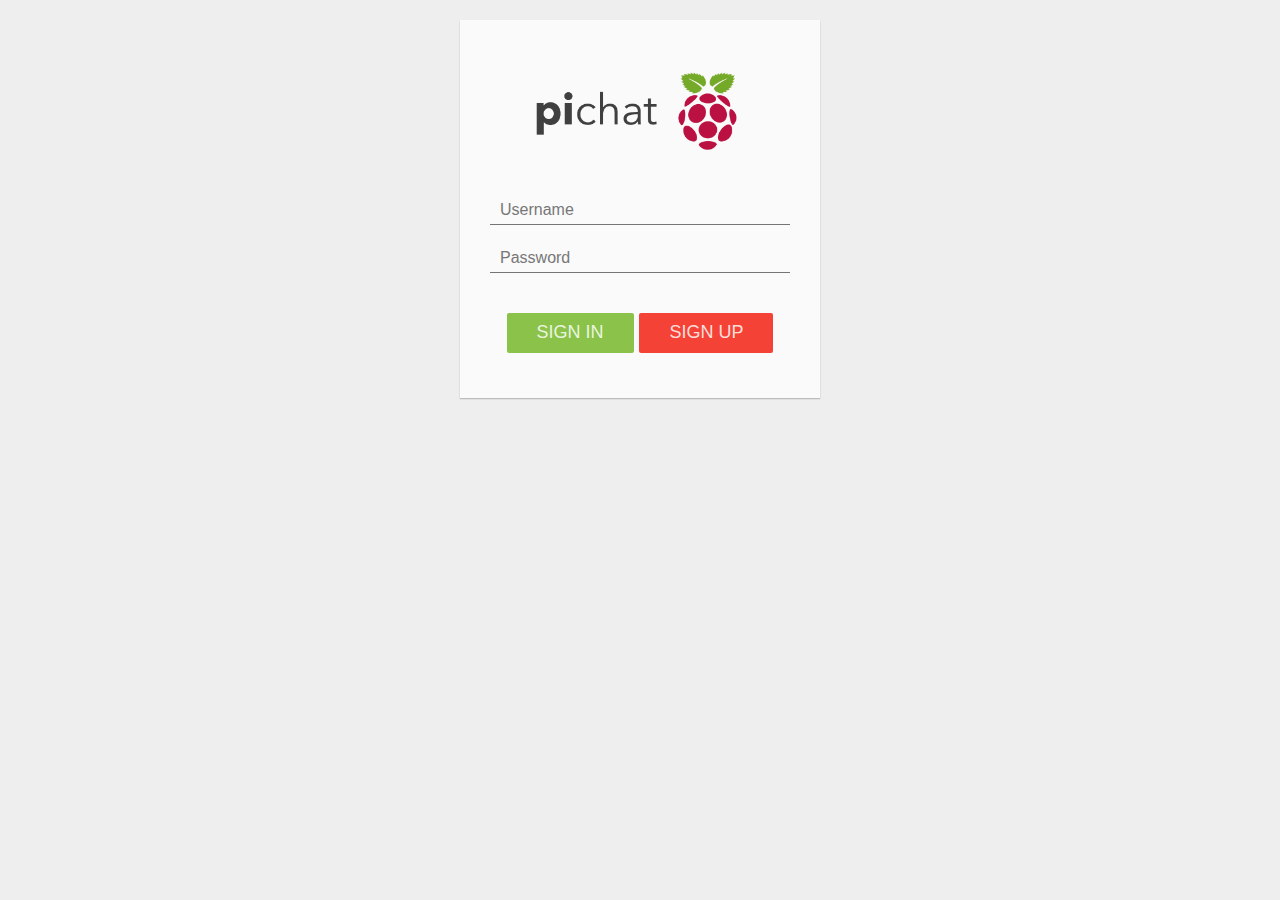
<file: client/views/index.html>
<!DOCTYPE html>
<html lang="en">

<head>
    <meta charset="UTF-8">
    <link href="../css/bootstrap.min.css" rel="stylesheet">
    <link href="../css/ripples.min.css" rel="stylesheet">
    <link href="../css/material-wfont.min.css" rel="stylesheet">
    <link href="../css/snackbar.min.css" rel="stylesheet">
    <link href="../css/emojione.min.css" rel="stylesheet">
    <link href="../css/sidebar.css" rel="stylesheet">
    <link href="../css/app.css" rel="stylesheet">
    <title>Login</title>
</head>

<body>
    <div id="login">
        <div class="container">
            <div class="row">
                <div class="col-sm-6 col-md-4 col-md-offset-4">
                    <div class="account-wall">
                        <img class="profile-img" src="../img/pichat.png" alt="">
                        <br>
                        <form action="#" class="form-signin">
                            <input type="text" class="form-control" placeholder="Username" id="username" autofocus>
                            <br>
                            <input type="password" class="form-control" placeholder="Password" id="password">
                            <br>
                            <div class="text-center">
                                <button class="btn btn-lg btn-material-lightgreen" id="login-button" type="submit">
                                    Sign in</button>
                                <button class="btn btn-lg btn-material-red" id="signup-button" type="submit">
                                    Sign up</button>
                            </div>
                        </form>
                    </div>
                </div>
            </div>
        </div>
    </div>


    <div id="chat">
        <div id="wrapper">

            <!-- Sidebar -->
            <div id="sidebar-wrapper">
                <ul class="sidebar-nav">
                    <li class="sidebar-brand">
                        <img src="../img/pichat-white.png" id="sidebar-img" alt="">
                    </li>
                    <br>
                    <!-- <li>
                        <a href="#" class="sidebar-section">Online Users</a>
                        <ul class="sidebar-section">
                            <li>
                                <a href="#">Test</a>
                            </li>
                            <li>
                                <a href="#">jpadilla</a>
                            </li>
                        </ul>
                    </li> -->
                    <li>
                        <!-- <br> -->
                        <a href="#" class="sidebar-section">Actions</a>
                        <ul class="sidebar-section">
                            <li>
                                <a href="#" id="logout-button">Logout</a>
                            </li>
                        </ul>
                    </li>
                </ul>
            </div>
            <!-- /#sidebar-wrapper -->

            <!-- Page Content -->
            <div id="page-content-wrapper">
                <nav class="navbar navbar-pi" role="navigation">
                    <div class="container">
                        <div class="navbar-header">
                            <div class="navbar-brand">
                                <a href="#menu-toggle" id="menu-toggle">
                                    <p class="icon-bar"></p>
                                    <p class="icon-bar"></p>
                                    <p class="icon-bar"></p>
                                </a>
                            </div>
                        </div>
                        <div id="navbar" class="navbar-collapse collapse">
                            <ul class="nav navbar-nav">

                            </ul>
                        </div>
                    </div>
                </nav>


                <div class="container-chat">
                    <div class="chat-box" id="chat-box">

                    </div>

                    <div class="enter-message">
                        <div class="container">
                            <div class="row">
                                <div class="col-md-10 col-xs-9 col-sm-10">
                                    <input type="text" class="form-control" placeholder="Enter your message.." id="send-text" />
                                </div>
                                <div class="col-md-2 col-xs-1 col-sm-2">
                                    <button class="btn btn-material-lightgreen" id="send-button">Send</button>
                                </div>
                            </div>
                        </div>
                    </div>
                </div>
            </div>
        </div>


        <script src="../js/jquery.min.js"></script>
        <script src="../js/bootstrap.min.js"></script>
        <script src="../js/ripples.min.js"></script>
        <script src="../js/material.min.js"></script>
        <script src="../js/snackbar.min.js"></script>
        <script src="../js/emojione.min.js"></script>
        <script>
        $(document).ready(function() {
            $.material.init();
            $('#chat').hide();
            $('#send-text').on('keypress', function(e) {
                if (e.which == 13) {
                    $('#send-button').click();
                }
            });
        });

        // default is ignore ASCII smileys like :) but you can easily turn them on
        emojione.ascii = true;

        // if you want to host the images somewhere else
        // you can easily change the default paths
        emojione.imagePathPNG = '../img/';

        var messageCount = 0;

        function showChat() {
            $('#login').hide();
            $('#chat').show();
        }

        function showLogin() {
            $('#chat').hide();
            $('#login').show();
        }

        function clearText() {
            $('#send-text').val('');
        }

        function addMessage(user, message, side) {
            var convertedMessage = emojione.shortnameToImage(message);
            var idx = convertedMessage.indexOf('?');
            var parsedMessage = convertedMessage;
            if (idx > 0) {
                parsedMessage = convertedMessage.replace("?v=1.2.4", "");
            }
            $('.chat-box').append("<div class='message-box " + side + "-img pull-" + side + "' id='" + messageCount++ + "'><div class='message'><span>" + user + "</span><p>" + parsedMessage + "</p></div></div>");
        }

        $("#menu-toggle").click(function(e) {
            e.preventDefault();
            $("#wrapper").toggleClass("toggled");
        });
        </script>

</body>

</html>
</file>
<file: client/css/app.css>
body {
    max-height: 100vh;
    overflow-x: hidden;
    font-family: helvetica;
}
#login {
    margin: auto;
    position: absolute;
    top: 0;
    left: 0;
    bottom: 0;
    right: 0;
}
.form-signin {
    max-width: 330px;
    padding: 15px;
    margin: 0 auto;
    padding-top: 5px;
}
.form-signin .form-signin-heading, .form-signin .checkbox {
    margin-bottom: 10px;
}
.form-signin .checkbox {
    font-weight: normal;
}
.form-signin .form-control {
    position: relative;
    font-size: 16px;
    height: auto;
    padding: 10px;
    -webkit-box-sizing: border-box;
    -moz-box-sizing: border-box;
    box-sizing: border-box;
}
.form-signin .form-control:focus {
    z-index: 2;
}
.form-signin input[type="password"] {
    margin-bottom: 10px;
}
.account-wall {
    margin-top: 20px;
    padding: 40px 0px 20px 0px;
    background-color: #fafafa;
    box-shadow: rgba(0, 0, 0, 0.14902) 0px 1px 1px 0px, rgba(0, 0, 0, 0.09804) 0px 1px 2px 0px;
}
.login-title {
    color: #555;
    font-size: 18px;
    font-weight: 400;
    display: block;
}
.profile-img {
    width: 250px;
    margin: 0 auto 10px;
    display: block;
}
.profile-name {
    font-size: 16px;
    font-weight: bold;
    text-align: center;
    margin: 10px 0 0;
    height: 1em;
}
.profile-email {
    display: block;
    padding: 0 8px;
    font-size: 15px;
    color: #404040;
    line-height: 2;
    font-size: 14px;
    text-align: center;
    overflow: hidden;
    text-overflow: ellipsis;
    white-space: nowrap;
    -moz-box-sizing: border-box;
    -webkit-box-sizing: border-box;
    box-sizing: border-box;
}
.need-help {
    display: block;
    margin-top: 10px;
}
.new-account {
    display: block;
    margin-top: 10px;
}
.success {
    background-color: #d6e9c6;
}
.error {
    background-color: red;
}
#chat {
    overflow-x: hidden;
    background-color: white;
}
a {
    color: #fff;
    text-decoration: none;
}
.container-chat {
    width: 100%;
    margin: 0 auto;
    box-shadow: 0 2px 5px rgba(0, 0, 0, 0.4);
}
.header {
    padding: 20px 20px 18px 20px;
    background: #5FB471;
    color: #fff;
}
.header h2 {
    margin-top: 10px;
    font-size: 16px;
    line-height: 15px;
    display: inline-block;
}
.header a {
    display: inline-block;
    float: right;
    background: #3d8b4e;
    font-size: 25px;
    line-height: 20px;
    padding: 3px 6px;
    margin-top: -5px;
    border-radius: 2px;
}
.chat-box {
    height: 90vh;
    overflow-y: auto;
    padding: 0 20px;
    padding-bottom: 100px;
}
.chat-box, .enter-message {
    background: #ececec;
    color: #a1a1a1;
}
.chat-box .message-box {
    padding: 18px 0 10px;
    clear: both;
}
.message-box .picture {
    float: left;
    width: 50px;
    display: block;
    padding-right: 10px;
}
.picture img {
    width: 43px;
    height: 48px;
    border-radius: 5px;
}
.picture span {
    font-weight: bold;
    font-size: 12px;
    clear: both;
    display: block;
    text-align: center;
    margin-top: 3px;
}
.message {
    background: #fff;
    display: inline-block;
    padding: 13px;
    width: 274px;
    border-radius: 2px;
    box-shadow: 0 1px 1px rgba(0, 0, 0, .04);
    position: relative;
}
.message:before {
    content: "";
    position: absolute;
    display: block;
    left: 0;
    border-right: 6px solid #fff;
    border-top: 6px solid transparent;
    border-bottom: 6px solid transparent;
    top: 10px;
    margin-left: -6px;
}
.message span {
    color: #555;
    font-weight: bold;
}
.message p {
    padding-top: 5px;
}
/*.message-box.right-img .picture {
    float: right;
    padding: 0;
    padding-left: 10px;
}
.message-box.right-img .picture img {
    float: right;
}*/

.message-box.right-img .message:before {
    left: 100%;
    margin-right: 6px;
    margin-left: 0;
    border-right: 6px solid transparent;
    border-left: 6px solid #fff;
    border-top: 6px solid transparent;
    border-bottom: 6px solid transparent;
}
.enter-message {
    position: absolute;
    bottom: 0;
    width: 100%;
    clear: both;
    padding: 13px 0px;
    box-shadow: 0 -2px 5px rgba(0, 0, 0, 0.1);
}
#send-text {
    width: 100%;
    font-size: 16px;
    margin-top: 17px;
}
.navbar, .navbar-pi {
    overflow-x: hidden;
    background-color: #75A928;
    margin-bottom: 0;
}
#menu-toggle {
    font-size: 32px;
    text-decoration: none;
}
#menu-toggle:hover {
    color: #eaeaea;
    text-decoration: none;
}

#menu-toggle .icon-bar {
  display: block;
  width: 28px;
  height: 4px;
  background-color: #eaeaea;
  border-radius: 1px;
  margin-bottom: 6px;
}
</file>
<file: client/css/ripples.min.css>
.withripple{position:relative}.ripple-wrapper{position:absolute;top:0;left:0;z-index:1;width:100%;height:100%;overflow:hidden;border-radius:2px}.ripple{position:absolute;width:20px;height:20px;margin-left:-10px;margin-top:-10px;border-radius:100%;background-color:rgba(0,0,0,.05);-webkit-transform:scale(1);-ms-transform:scale(1);transform:scale(1);-webkit-transform-origin:50%;-ms-transform-origin:50%;transform-origin:50%;opacity:0;pointer-events:none}.ripple.ripple-on{-webkit-transition:opacity .15s ease-in 0s,-webkit-transform .5s cubic-bezier(0.4,0,.2,1) .1s;transition:opacity .15s ease-in 0s,transform .5s cubic-bezier(0.4,0,.2,1) .1s;opacity:1}.ripple.ripple-out{-webkit-transition:opacity .1s linear 0s!important;transition:opacity .1s linear 0s!important;opacity:0}
</file>
<file: client/css/material-wfont.min.css>
@font-face{font-family:RobotoDraft;font-style:normal;font-weight:100;src:local('RobotoDraft Thin'),local('RobotoDraft-Thin'),url(https://fonts.gstatic.com/s/robotodraft/v2/hope9NW9iJ5hh8P5PM_EA2zZpt1Zv2lgqhgSPQ2HnUo.woff2) format('woff2');unicode-range:U+0000-00FF,U+0131,U+0152-0153,U+02C6,U+02DA,U+02DC,U+2000-206F,U+2074,U+20AC,U+2212,U+2215,U+E0FF,U+EFFD,U+F000}@font-face{font-family:Material-Design-Icons;src:url(../fonts/Material-Design-Icons.eot?-g7cqhn);src:url(../fonts/Material-Design-Icons.eot?#iefix-g7cqhn) format("embedded-opentype"),url(../fonts/Material-Design-Icons.woff?-g7cqhn) format("woff"),url(../fonts/Material-Design-Icons.ttf?-g7cqhn) format("truetype"),url(../fonts/Material-Design-Icons.svg?-g7cqhn#Material-Design-Icons) format("svg");font-weight:400;font-style:normal}[class*=" mdi-"],[class^=mdi-]{font-family:Material-Design-Icons;speak:none;font-style:normal;font-weight:400;font-variant:normal;text-transform:none;line-height:1;-webkit-font-smoothing:antialiased;-moz-osx-font-smoothing:grayscale}.mdi-action-3d-rotation:before{content:"\e600"}.mdi-action-accessibility:before{content:"\e601"}.mdi-action-account-balance:before{content:"\e602"}.mdi-action-account-balance-wallet:before{content:"\e603"}.mdi-action-account-box:before{content:"\e604"}.mdi-action-account-child:before{content:"\e605"}.mdi-action-account-circle:before{content:"\e606"}.mdi-action-add-shopping-cart:before{content:"\e607"}.mdi-action-alarm:before{content:"\e608"}.mdi-action-alarm-add:before{content:"\e609"}.mdi-action-alarm-off:before{content:"\e60a"}.mdi-action-alarm-on:before{content:"\e60b"}.mdi-action-android:before{content:"\e60c"}.mdi-action-announcement:before{content:"\e60d"}.mdi-action-aspect-ratio:before{content:"\e60e"}.mdi-action-assessment:before{content:"\e60f"}.mdi-action-assignment:before{content:"\e610"}.mdi-action-assignment-ind:before{content:"\e611"}.mdi-action-assignment-late:before{content:"\e612"}.mdi-action-assignment-return:before{content:"\e613"}.mdi-action-assignment-returned:before{content:"\e614"}.mdi-action-assignment-turned-in:before{content:"\e615"}.mdi-action-autorenew:before{content:"\e616"}.mdi-action-backup:before{content:"\e617"}.mdi-action-book:before{content:"\e618"}.mdi-action-bookmark:before{content:"\e619"}.mdi-action-bookmark-outline:before{content:"\e61a"}.mdi-action-bug-report:before{content:"\e61b"}.mdi-action-cached:before{content:"\e61c"}.mdi-action-class:before{content:"\e61d"}.mdi-action-credit-card:before{content:"\e61e"}.mdi-action-dashboard:before{content:"\e61f"}.mdi-action-delete:before{content:"\e620"}.mdi-action-description:before{content:"\e621"}.mdi-action-dns:before{content:"\e622"}.mdi-action-done:before{content:"\e623"}.mdi-action-done-all:before{content:"\e624"}.mdi-action-event:before{content:"\e625"}.mdi-action-exit-to-app:before{content:"\e626"}.mdi-action-explore:before{content:"\e627"}.mdi-action-extension:before{content:"\e628"}.mdi-action-face-unlock:before{content:"\e629"}.mdi-action-favorite:before{content:"\e62a"}.mdi-action-favorite-outline:before{content:"\e62b"}.mdi-action-find-in-page:before{content:"\e62c"}.mdi-action-find-replace:before{content:"\e62d"}.mdi-action-flip-to-back:before{content:"\e62e"}.mdi-action-flip-to-front:before{content:"\e62f"}.mdi-action-get-app:before{content:"\e630"}.mdi-action-grade:before{content:"\e631"}.mdi-action-group-work:before{content:"\e632"}.mdi-action-help:before{content:"\e633"}.mdi-action-highlight-remove:before{content:"\e634"}.mdi-action-history:before{content:"\e635"}.mdi-action-home:before{content:"\e636"}.mdi-action-https:before{content:"\e637"}.mdi-action-info:before{content:"\e638"}.mdi-action-info-outline:before{content:"\e639"}.mdi-action-input:before{content:"\e63a"}.mdi-action-invert-colors:before{content:"\e63b"}.mdi-action-label:before{content:"\e63c"}.mdi-action-label-outline:before{content:"\e63d"}.mdi-action-language:before{content:"\e63e"}.mdi-action-launch:before{content:"\e63f"}.mdi-action-list:before{content:"\e640"}.mdi-action-lock:before{content:"\e641"}.mdi-action-lock-open:before{content:"\e642"}.mdi-action-lock-outline:before{content:"\e643"}.mdi-action-loyalty:before{content:"\e644"}.mdi-action-markunread-mailbox:before{content:"\e645"}.mdi-action-note-add:before{content:"\e646"}.mdi-action-open-in-browser:before{content:"\e647"}.mdi-action-open-in-new:before{content:"\e648"}.mdi-action-open-with:before{content:"\e649"}.mdi-action-pageview:before{content:"\e64a"}.mdi-action-payment:before{content:"\e64b"}.mdi-action-perm-camera-mic:before{content:"\e64c"}.mdi-action-perm-contact-cal:before{content:"\e64d"}.mdi-action-perm-data-setting:before{content:"\e64e"}.mdi-action-perm-device-info:before{content:"\e64f"}.mdi-action-perm-identity:before{content:"\e650"}.mdi-action-perm-media:before{content:"\e651"}.mdi-action-perm-phone-msg:before{content:"\e652"}.mdi-action-perm-scan-wifi:before{content:"\e653"}.mdi-action-picture-in-picture:before{content:"\e654"}.mdi-action-polymer:before{content:"\e655"}.mdi-action-print:before{content:"\e656"}.mdi-action-query-builder:before{content:"\e657"}.mdi-action-question-answer:before{content:"\e658"}.mdi-action-receipt:before{content:"\e659"}.mdi-action-redeem:before{content:"\e65a"}.mdi-action-report-problem:before{content:"\e65b"}.mdi-action-restore:before{content:"\e65c"}.mdi-action-room:before{content:"\e65d"}.mdi-action-schedule:before{content:"\e65e"}.mdi-action-search:before{content:"\e65f"}.mdi-action-settings:before{content:"\e660"}.mdi-action-settings-applications:before{content:"\e661"}.mdi-action-settings-backup-restore:before{content:"\e662"}.mdi-action-settings-bluetooth:before{content:"\e663"}.mdi-action-settings-cell:before{content:"\e664"}.mdi-action-settings-display:before{content:"\e665"}.mdi-action-settings-ethernet:before{content:"\e666"}.mdi-action-settings-input-antenna:before{content:"\e667"}.mdi-action-settings-input-component:before{content:"\e668"}.mdi-action-settings-input-composite:before{content:"\e669"}.mdi-action-settings-input-hdmi:before{content:"\e66a"}.mdi-action-settings-input-svideo:before{content:"\e66b"}.mdi-action-settings-overscan:before{content:"\e66c"}.mdi-action-settings-phone:before{content:"\e66d"}.mdi-action-settings-power:before{content:"\e66e"}.mdi-action-settings-remote:before{content:"\e66f"}.mdi-action-settings-voice:before{content:"\e670"}.mdi-action-shop:before{content:"\e671"}.mdi-action-shopping-basket:before{content:"\e672"}.mdi-action-shopping-cart:before{content:"\e673"}.mdi-action-shop-two:before{content:"\e674"}.mdi-action-speaker-notes:before{content:"\e675"}.mdi-action-spellcheck:before{content:"\e676"}.mdi-action-star-rate:before{content:"\e677"}.mdi-action-stars:before{content:"\e678"}.mdi-action-store:before{content:"\e679"}.mdi-action-subject:before{content:"\e67a"}.mdi-action-swap-horiz:before{content:"\e67b"}.mdi-action-swap-vert:before{content:"\e67c"}.mdi-action-swap-vert-circle:before{content:"\e67d"}.mdi-action-system-update-tv:before{content:"\e67e"}.mdi-action-tab:before{content:"\e67f"}.mdi-action-tab-unselected:before{content:"\e680"}.mdi-action-theaters:before{content:"\e681"}.mdi-action-thumb-down:before{content:"\e682"}.mdi-action-thumbs-up-down:before{content:"\e683"}.mdi-action-thumb-up:before{content:"\e684"}.mdi-action-toc:before{content:"\e685"}.mdi-action-today:before{content:"\e686"}.mdi-action-track-changes:before{content:"\e687"}.mdi-action-translate:before{content:"\e688"}.mdi-action-trending-down:before{content:"\e689"}.mdi-action-trending-neutral:before{content:"\e68a"}.mdi-action-trending-up:before{content:"\e68b"}.mdi-action-turned-in:before{content:"\e68c"}.mdi-action-turned-in-not:before{content:"\e68d"}.mdi-action-verified-user:before{content:"\e68e"}.mdi-action-view-agenda:before{content:"\e68f"}.mdi-action-view-array:before{content:"\e690"}.mdi-action-view-carousel:before{content:"\e691"}.mdi-action-view-column:before{content:"\e692"}.mdi-action-view-day:before{content:"\e693"}.mdi-action-view-headline:before{content:"\e694"}.mdi-action-view-list:before{content:"\e695"}.mdi-action-view-module:before{content:"\e696"}.mdi-action-view-quilt:before{content:"\e697"}.mdi-action-view-stream:before{content:"\e698"}.mdi-action-view-week:before{content:"\e699"}.mdi-action-visibility:before{content:"\e69a"}.mdi-action-visibility-off:before{content:"\e69b"}.mdi-action-wallet-giftcard:before{content:"\e69c"}.mdi-action-wallet-membership:before{content:"\e69d"}.mdi-action-wallet-travel:before{content:"\e69e"}.mdi-action-work:before{content:"\e69f"}.mdi-alert-error:before{content:"\e6a0"}.mdi-alert-warning:before{content:"\e6a1"}.mdi-av-album:before{content:"\e6a2"}.mdi-av-timer:before{content:"\e6a3"}.mdi-av-closed-caption:before{content:"\e6a4"}.mdi-av-equalizer:before{content:"\e6a5"}.mdi-av-explicit:before{content:"\e6a6"}.mdi-av-fast-forward:before{content:"\e6a7"}.mdi-av-fast-rewind:before{content:"\e6a8"}.mdi-av-games:before{content:"\e6a9"}.mdi-av-hearing:before{content:"\e6aa"}.mdi-av-high-quality:before{content:"\e6ab"}.mdi-av-loop:before{content:"\e6ac"}.mdi-av-mic:before{content:"\e6ad"}.mdi-av-mic-none:before{content:"\e6ae"}.mdi-av-mic-off:before{content:"\e6af"}.mdi-av-movie:before{content:"\e6b0"}.mdi-av-my-library-add:before{content:"\e6b1"}.mdi-av-my-library-books:before{content:"\e6b2"}.mdi-av-my-library-music:before{content:"\e6b3"}.mdi-av-new-releases:before{content:"\e6b4"}.mdi-av-not-interested:before{content:"\e6b5"}.mdi-av-pause:before{content:"\e6b6"}.mdi-av-pause-circle-fill:before{content:"\e6b7"}.mdi-av-pause-circle-outline:before{content:"\e6b8"}.mdi-av-play-arrow:before{content:"\e6b9"}.mdi-av-play-circle-fill:before{content:"\e6ba"}.mdi-av-play-circle-outline:before{content:"\e6bb"}.mdi-av-playlist-add:before{content:"\e6bc"}.mdi-av-play-shopping-bag:before{content:"\e6bd"}.mdi-av-queue:before{content:"\e6be"}.mdi-av-queue-music:before{content:"\e6bf"}.mdi-av-radio:before{content:"\e6c0"}.mdi-av-recent-actors:before{content:"\e6c1"}.mdi-av-repeat:before{content:"\e6c2"}.mdi-av-repeat-one:before{content:"\e6c3"}.mdi-av-replay:before{content:"\e6c4"}.mdi-av-shuffle:before{content:"\e6c5"}.mdi-av-skip-next:before{content:"\e6c6"}.mdi-av-skip-previous:before{content:"\e6c7"}.mdi-av-snooze:before{content:"\e6c8"}.mdi-av-stop:before{content:"\e6c9"}.mdi-av-subtitles:before{content:"\e6ca"}.mdi-av-surround-sound:before{content:"\e6cb"}.mdi-av-videocam:before{content:"\e6cc"}.mdi-av-videocam-off:before{content:"\e6cd"}.mdi-av-video-collection:before{content:"\e6ce"}.mdi-av-volume-down:before{content:"\e6cf"}.mdi-av-volume-mute:before{content:"\e6d0"}.mdi-av-volume-off:before{content:"\e6d1"}.mdi-av-volume-up:before{content:"\e6d2"}.mdi-av-web:before{content:"\e6d3"}.mdi-communication-business:before{content:"\e6d4"}.mdi-communication-call:before{content:"\e6d5"}.mdi-communication-call-end:before{content:"\e6d6"}.mdi-communication-call-made:before{content:"\e6d7"}.mdi-communication-call-merge:before{content:"\e6d8"}.mdi-communication-call-missed:before{content:"\e6d9"}.mdi-communication-call-received:before{content:"\e6da"}.mdi-communication-call-split:before{content:"\e6db"}.mdi-communication-chat:before{content:"\e6dc"}.mdi-communication-clear-all:before{content:"\e6dd"}.mdi-communication-comment:before{content:"\e6de"}.mdi-communication-contacts:before{content:"\e6df"}.mdi-communication-dialer-sip:before{content:"\e6e0"}.mdi-communication-dialpad:before{content:"\e6e1"}.mdi-communication-dnd-on:before{content:"\e6e2"}.mdi-communication-email:before{content:"\e6e3"}.mdi-communication-forum:before{content:"\e6e4"}.mdi-communication-import-export:before{content:"\e6e5"}.mdi-communication-invert-colors-off:before{content:"\e6e6"}.mdi-communication-invert-colors-on:before{content:"\e6e7"}.mdi-communication-live-help:before{content:"\e6e8"}.mdi-communication-location-off:before{content:"\e6e9"}.mdi-communication-location-on:before{content:"\e6ea"}.mdi-communication-message:before{content:"\e6eb"}.mdi-communication-messenger:before{content:"\e6ec"}.mdi-communication-no-sim:before{content:"\e6ed"}.mdi-communication-phone:before{content:"\e6ee"}.mdi-communication-portable-wifi-off:before{content:"\e6ef"}.mdi-communication-quick-contacts-dialer:before{content:"\e6f0"}.mdi-communication-quick-contacts-mail:before{content:"\e6f1"}.mdi-communication-ring-volume:before{content:"\e6f2"}.mdi-communication-stay-current-landscape:before{content:"\e6f3"}.mdi-communication-stay-current-portrait:before{content:"\e6f4"}.mdi-communication-stay-primary-landscape:before{content:"\e6f5"}.mdi-communication-stay-primary-portrait:before{content:"\e6f6"}.mdi-communication-swap-calls:before{content:"\e6f7"}.mdi-communication-textsms:before{content:"\e6f8"}.mdi-communication-voicemail:before{content:"\e6f9"}.mdi-communication-vpn-key:before{content:"\e6fa"}.mdi-content-add:before{content:"\e6fb"}.mdi-content-add-box:before{content:"\e6fc"}.mdi-content-add-circle:before{content:"\e6fd"}.mdi-content-add-circle-outline:before{content:"\e6fe"}.mdi-content-archive:before{content:"\e6ff"}.mdi-content-backspace:before{content:"\e700"}.mdi-content-block:before{content:"\e701"}.mdi-content-clear:before{content:"\e702"}.mdi-content-content-copy:before{content:"\e703"}.mdi-content-content-cut:before{content:"\e704"}.mdi-content-content-paste:before{content:"\e705"}.mdi-content-create:before{content:"\e706"}.mdi-content-drafts:before{content:"\e707"}.mdi-content-filter-list:before{content:"\e708"}.mdi-content-flag:before{content:"\e709"}.mdi-content-forward:before{content:"\e70a"}.mdi-content-gesture:before{content:"\e70b"}.mdi-content-inbox:before{content:"\e70c"}.mdi-content-link:before{content:"\e70d"}.mdi-content-mail:before{content:"\e70e"}.mdi-content-markunread:before{content:"\e70f"}.mdi-content-redo:before{content:"\e710"}.mdi-content-remove:before{content:"\e711"}.mdi-content-remove-circle:before{content:"\e712"}.mdi-content-remove-circle-outline:before{content:"\e713"}.mdi-content-reply:before{content:"\e714"}.mdi-content-reply-all:before{content:"\e715"}.mdi-content-report:before{content:"\e716"}.mdi-content-save:before{content:"\e717"}.mdi-content-select-all:before{content:"\e718"}.mdi-content-send:before{content:"\e719"}.mdi-content-sort:before{content:"\e71a"}.mdi-content-text-format:before{content:"\e71b"}.mdi-content-undo:before{content:"\e71c"}.mdi-device-access-alarm:before{content:"\e71d"}.mdi-device-access-alarms:before{content:"\e71e"}.mdi-device-access-time:before{content:"\e71f"}.mdi-device-add-alarm:before{content:"\e720"}.mdi-device-airplanemode-off:before{content:"\e721"}.mdi-device-airplanemode-on:before{content:"\e722"}.mdi-device-battery-20:before{content:"\e723"}.mdi-device-battery-30:before{content:"\e724"}.mdi-device-battery-50:before{content:"\e725"}.mdi-device-battery-60:before{content:"\e726"}.mdi-device-battery-80:before{content:"\e727"}.mdi-device-battery-90:before{content:"\e728"}.mdi-device-battery-alert:before{content:"\e729"}.mdi-device-battery-charging-20:before{content:"\e72a"}.mdi-device-battery-charging-30:before{content:"\e72b"}.mdi-device-battery-charging-50:before{content:"\e72c"}.mdi-device-battery-charging-60:before{content:"\e72d"}.mdi-device-battery-charging-80:before{content:"\e72e"}.mdi-device-battery-charging-90:before{content:"\e72f"}.mdi-device-battery-charging-full:before{content:"\e730"}.mdi-device-battery-full:before{content:"\e731"}.mdi-device-battery-std:before{content:"\e732"}.mdi-device-battery-unknown:before{content:"\e733"}.mdi-device-bluetooth:before{content:"\e734"}.mdi-device-bluetooth-connected:before{content:"\e735"}.mdi-device-bluetooth-disabled:before{content:"\e736"}.mdi-device-bluetooth-searching:before{content:"\e737"}.mdi-device-brightness-auto:before{content:"\e738"}.mdi-device-brightness-high:before{content:"\e739"}.mdi-device-brightness-low:before{content:"\e73a"}.mdi-device-brightness-medium:before{content:"\e73b"}.mdi-device-data-usage:before{content:"\e73c"}.mdi-device-developer-mode:before{content:"\e73d"}.mdi-device-devices:before{content:"\e73e"}.mdi-device-dvr:before{content:"\e73f"}.mdi-device-gps-fixed:before{content:"\e740"}.mdi-device-gps-not-fixed:before{content:"\e741"}.mdi-device-gps-off:before{content:"\e742"}.mdi-device-location-disabled:before{content:"\e743"}.mdi-device-location-searching:before{content:"\e744"}.mdi-device-multitrack-audio:before{content:"\e745"}.mdi-device-network-cell:before{content:"\e746"}.mdi-device-network-wifi:before{content:"\e747"}.mdi-device-nfc:before{content:"\e748"}.mdi-device-now-wallpaper:before{content:"\e749"}.mdi-device-now-widgets:before{content:"\e74a"}.mdi-device-screen-lock-landscape:before{content:"\e74b"}.mdi-device-screen-lock-portrait:before{content:"\e74c"}.mdi-device-screen-lock-rotation:before{content:"\e74d"}.mdi-device-screen-rotation:before{content:"\e74e"}.mdi-device-sd-storage:before{content:"\e74f"}.mdi-device-settings-system-daydream:before{content:"\e750"}.mdi-device-signal-cellular-0-bar:before{content:"\e751"}.mdi-device-signal-cellular-1-bar:before{content:"\e752"}.mdi-device-signal-cellular-2-bar:before{content:"\e753"}.mdi-device-signal-cellular-3-bar:before{content:"\e754"}.mdi-device-signal-cellular-4-bar:before{content:"\e755"}.mdi-device-signal-cellular-connected-no-internet-0-bar:before{content:"\e756"}.mdi-device-signal-cellular-connected-no-internet-1-bar:before{content:"\e757"}.mdi-device-signal-cellular-connected-no-internet-2-bar:before{content:"\e758"}.mdi-device-signal-cellular-connected-no-internet-3-bar:before{content:"\e759"}.mdi-device-signal-cellular-connected-no-internet-4-bar:before{content:"\e75a"}.mdi-device-signal-cellular-no-sim:before{content:"\e75b"}.mdi-device-signal-cellular-null:before{content:"\e75c"}.mdi-device-signal-cellular-off:before{content:"\e75d"}.mdi-device-signal-wifi-0-bar:before{content:"\e75e"}.mdi-device-signal-wifi-1-bar:before{content:"\e75f"}.mdi-device-signal-wifi-2-bar:before{content:"\e760"}.mdi-device-signal-wifi-3-bar:before{content:"\e761"}.mdi-device-signal-wifi-4-bar:before{content:"\e762"}.mdi-device-signal-wifi-off:before{content:"\e763"}.mdi-device-storage:before{content:"\e764"}.mdi-device-usb:before{content:"\e765"}.mdi-device-wifi-lock:before{content:"\e766"}.mdi-device-wifi-tethering:before{content:"\e767"}.mdi-editor-attach-file:before{content:"\e768"}.mdi-editor-attach-money:before{content:"\e769"}.mdi-editor-border-all:before{content:"\e76a"}.mdi-editor-border-bottom:before{content:"\e76b"}.mdi-editor-border-clear:before{content:"\e76c"}.mdi-editor-border-color:before{content:"\e76d"}.mdi-editor-border-horizontal:before{content:"\e76e"}.mdi-editor-border-inner:before{content:"\e76f"}.mdi-editor-border-left:before{content:"\e770"}.mdi-editor-border-outer:before{content:"\e771"}.mdi-editor-border-right:before{content:"\e772"}.mdi-editor-border-style:before{content:"\e773"}.mdi-editor-border-top:before{content:"\e774"}.mdi-editor-border-vertical:before{content:"\e775"}.mdi-editor-format-align-center:before{content:"\e776"}.mdi-editor-format-align-justify:before{content:"\e777"}.mdi-editor-format-align-left:before{content:"\e778"}.mdi-editor-format-align-right:before{content:"\e779"}.mdi-editor-format-bold:before{content:"\e77a"}.mdi-editor-format-clear:before{content:"\e77b"}.mdi-editor-format-color-fill:before{content:"\e77c"}.mdi-editor-format-color-reset:before{content:"\e77d"}.mdi-editor-format-color-text:before{content:"\e77e"}.mdi-editor-format-indent-decrease:before{content:"\e77f"}.mdi-editor-format-indent-increase:before{content:"\e780"}.mdi-editor-format-italic:before{content:"\e781"}.mdi-editor-format-line-spacing:before{content:"\e782"}.mdi-editor-format-list-bulleted:before{content:"\e783"}.mdi-editor-format-list-numbered:before{content:"\e784"}.mdi-editor-format-paint:before{content:"\e785"}.mdi-editor-format-quote:before{content:"\e786"}.mdi-editor-format-size:before{content:"\e787"}.mdi-editor-format-strikethrough:before{content:"\e788"}.mdi-editor-format-textdirection-l-to-r:before{content:"\e789"}.mdi-editor-format-textdirection-r-to-l:before{content:"\e78a"}.mdi-editor-format-underline:before{content:"\e78b"}.mdi-editor-functions:before{content:"\e78c"}.mdi-editor-insert-chart:before{content:"\e78d"}.mdi-editor-insert-comment:before{content:"\e78e"}.mdi-editor-insert-drive-file:before{content:"\e78f"}.mdi-editor-insert-emoticon:before{content:"\e790"}.mdi-editor-insert-invitation:before{content:"\e791"}.mdi-editor-insert-link:before{content:"\e792"}.mdi-editor-insert-photo:before{content:"\e793"}.mdi-editor-merge-type:before{content:"\e794"}.mdi-editor-mode-comment:before{content:"\e795"}.mdi-editor-mode-edit:before{content:"\e796"}.mdi-editor-publish:before{content:"\e797"}.mdi-editor-vertical-align-bottom:before{content:"\e798"}.mdi-editor-vertical-align-center:before{content:"\e799"}.mdi-editor-vertical-align-top:before{content:"\e79a"}.mdi-editor-wrap-text:before{content:"\e79b"}.mdi-file-attachment:before{content:"\e79c"}.mdi-file-cloud:before{content:"\e79d"}.mdi-file-cloud-circle:before{content:"\e79e"}.mdi-file-cloud-done:before{content:"\e79f"}.mdi-file-cloud-download:before{content:"\e7a0"}.mdi-file-cloud-off:before{content:"\e7a1"}.mdi-file-cloud-queue:before{content:"\e7a2"}.mdi-file-cloud-upload:before{content:"\e7a3"}.mdi-file-file-download:before{content:"\e7a4"}.mdi-file-file-upload:before{content:"\e7a5"}.mdi-file-folder:before{content:"\e7a6"}.mdi-file-folder-open:before{content:"\e7a7"}.mdi-file-folder-shared:before{content:"\e7a8"}.mdi-hardware-cast:before{content:"\e7a9"}.mdi-hardware-cast-connected:before{content:"\e7aa"}.mdi-hardware-computer:before{content:"\e7ab"}.mdi-hardware-desktop-mac:before{content:"\e7ac"}.mdi-hardware-desktop-windows:before{content:"\e7ad"}.mdi-hardware-dock:before{content:"\e7ae"}.mdi-hardware-gamepad:before{content:"\e7af"}.mdi-hardware-headset:before{content:"\e7b0"}.mdi-hardware-headset-mic:before{content:"\e7b1"}.mdi-hardware-keyboard:before{content:"\e7b2"}.mdi-hardware-keyboard-alt:before{content:"\e7b3"}.mdi-hardware-keyboard-arrow-down:before{content:"\e7b4"}.mdi-hardware-keyboard-arrow-left:before{content:"\e7b5"}.mdi-hardware-keyboard-arrow-right:before{content:"\e7b6"}.mdi-hardware-keyboard-arrow-up:before{content:"\e7b7"}.mdi-hardware-keyboard-backspace:before{content:"\e7b8"}.mdi-hardware-keyboard-capslock:before{content:"\e7b9"}.mdi-hardware-keyboard-control:before{content:"\e7ba"}.mdi-hardware-keyboard-hide:before{content:"\e7bb"}.mdi-hardware-keyboard-return:before{content:"\e7bc"}.mdi-hardware-keyboard-tab:before{content:"\e7bd"}.mdi-hardware-keyboard-voice:before{content:"\e7be"}.mdi-hardware-laptop:before{content:"\e7bf"}.mdi-hardware-laptop-chromebook:before{content:"\e7c0"}.mdi-hardware-laptop-mac:before{content:"\e7c1"}.mdi-hardware-laptop-windows:before{content:"\e7c2"}.mdi-hardware-memory:before{content:"\e7c3"}.mdi-hardware-mouse:before{content:"\e7c4"}.mdi-hardware-phone-android:before{content:"\e7c5"}.mdi-hardware-phone-iphone:before{content:"\e7c6"}.mdi-hardware-phonelink:before{content:"\e7c7"}.mdi-hardware-phonelink-off:before{content:"\e7c8"}.mdi-hardware-security:before{content:"\e7c9"}.mdi-hardware-sim-card:before{content:"\e7ca"}.mdi-hardware-smartphone:before{content:"\e7cb"}.mdi-hardware-speaker:before{content:"\e7cc"}.mdi-hardware-tablet:before{content:"\e7cd"}.mdi-hardware-tablet-android:before{content:"\e7ce"}.mdi-hardware-tablet-mac:before{content:"\e7cf"}.mdi-hardware-tv:before{content:"\e7d0"}.mdi-hardware-watch:before{content:"\e7d1"}.mdi-image-add-to-photos:before{content:"\e7d2"}.mdi-image-adjust:before{content:"\e7d3"}.mdi-image-assistant-photo:before{content:"\e7d4"}.mdi-image-audiotrack:before{content:"\e7d5"}.mdi-image-blur-circular:before{content:"\e7d6"}.mdi-image-blur-linear:before{content:"\e7d7"}.mdi-image-blur-off:before{content:"\e7d8"}.mdi-image-blur-on:before{content:"\e7d9"}.mdi-image-brightness-1:before{content:"\e7da"}.mdi-image-brightness-2:before{content:"\e7db"}.mdi-image-brightness-3:before{content:"\e7dc"}.mdi-image-brightness-4:before{content:"\e7dd"}.mdi-image-brightness-5:before{content:"\e7de"}.mdi-image-brightness-6:before{content:"\e7df"}.mdi-image-brightness-7:before{content:"\e7e0"}.mdi-image-brush:before{content:"\e7e1"}.mdi-image-camera:before{content:"\e7e2"}.mdi-image-camera-alt:before{content:"\e7e3"}.mdi-image-camera-front:before{content:"\e7e4"}.mdi-image-camera-rear:before{content:"\e7e5"}.mdi-image-camera-roll:before{content:"\e7e6"}.mdi-image-center-focus-strong:before{content:"\e7e7"}.mdi-image-center-focus-weak:before{content:"\e7e8"}.mdi-image-collections:before{content:"\e7e9"}.mdi-image-colorize:before{content:"\e7ea"}.mdi-image-color-lens:before{content:"\e7eb"}.mdi-image-compare:before{content:"\e7ec"}.mdi-image-control-point:before{content:"\e7ed"}.mdi-image-control-point-duplicate:before{content:"\e7ee"}.mdi-image-crop:before{content:"\e7ef"}.mdi-image-crop-3-2:before{content:"\e7f0"}.mdi-image-crop-5-4:before{content:"\e7f1"}.mdi-image-crop-7-5:before{content:"\e7f2"}.mdi-image-crop-16-9:before{content:"\e7f3"}.mdi-image-crop-din:before{content:"\e7f4"}.mdi-image-crop-free:before{content:"\e7f5"}.mdi-image-crop-landscape:before{content:"\e7f6"}.mdi-image-crop-original:before{content:"\e7f7"}.mdi-image-crop-portrait:before{content:"\e7f8"}.mdi-image-crop-square:before{content:"\e7f9"}.mdi-image-dehaze:before{content:"\e7fa"}.mdi-image-details:before{content:"\e7fb"}.mdi-image-edit:before{content:"\e7fc"}.mdi-image-exposure:before{content:"\e7fd"}.mdi-image-exposure-minus-1:before{content:"\e7fe"}.mdi-image-exposure-minus-2:before{content:"\e7ff"}.mdi-image-exposure-plus-1:before{content:"\e800"}.mdi-image-exposure-plus-2:before{content:"\e801"}.mdi-image-exposure-zero:before{content:"\e802"}.mdi-image-filter:before{content:"\e803"}.mdi-image-filter-1:before{content:"\e804"}.mdi-image-filter-2:before{content:"\e805"}.mdi-image-filter-3:before{content:"\e806"}.mdi-image-filter-4:before{content:"\e807"}.mdi-image-filter-5:before{content:"\e808"}.mdi-image-filter-6:before{content:"\e809"}.mdi-image-filter-7:before{content:"\e80a"}.mdi-image-filter-8:before{content:"\e80b"}.mdi-image-filter-9:before{content:"\e80c"}.mdi-image-filter-9-plus:before{content:"\e80d"}.mdi-image-filter-b-and-w:before{content:"\e80e"}.mdi-image-filter-center-focus:before{content:"\e80f"}.mdi-image-filter-drama:before{content:"\e810"}.mdi-image-filter-frames:before{content:"\e811"}.mdi-image-filter-hdr:before{content:"\e812"}.mdi-image-filter-none:before{content:"\e813"}.mdi-image-filter-tilt-shift:before{content:"\e814"}.mdi-image-filter-vintage:before{content:"\e815"}.mdi-image-flare:before{content:"\e816"}.mdi-image-flash-auto:before{content:"\e817"}.mdi-image-flash-off:before{content:"\e818"}.mdi-image-flash-on:before{content:"\e819"}.mdi-image-flip:before{content:"\e81a"}.mdi-image-gradient:before{content:"\e81b"}.mdi-image-grain:before{content:"\e81c"}.mdi-image-grid-off:before{content:"\e81d"}.mdi-image-grid-on:before{content:"\e81e"}.mdi-image-hdr-off:before{content:"\e81f"}.mdi-image-hdr-on:before{content:"\e820"}.mdi-image-hdr-strong:before{content:"\e821"}.mdi-image-hdr-weak:before{content:"\e822"}.mdi-image-healing:before{content:"\e823"}.mdi-image-image:before{content:"\e824"}.mdi-image-image-aspect-ratio:before{content:"\e825"}.mdi-image-iso:before{content:"\e826"}.mdi-image-landscape:before{content:"\e827"}.mdi-image-leak-add:before{content:"\e828"}.mdi-image-leak-remove:before{content:"\e829"}.mdi-image-lens:before{content:"\e82a"}.mdi-image-looks:before{content:"\e82b"}.mdi-image-looks-3:before{content:"\e82c"}.mdi-image-looks-4:before{content:"\e82d"}.mdi-image-looks-5:before{content:"\e82e"}.mdi-image-looks-6:before{content:"\e82f"}.mdi-image-looks-one:before{content:"\e830"}.mdi-image-looks-two:before{content:"\e831"}.mdi-image-loupe:before{content:"\e832"}.mdi-image-movie-creation:before{content:"\e833"}.mdi-image-nature:before{content:"\e834"}.mdi-image-nature-people:before{content:"\e835"}.mdi-image-navigate-before:before{content:"\e836"}.mdi-image-navigate-next:before{content:"\e837"}.mdi-image-palette:before{content:"\e838"}.mdi-image-panorama:before{content:"\e839"}.mdi-image-panorama-fisheye:before{content:"\e83a"}.mdi-image-panorama-horizontal:before{content:"\e83b"}.mdi-image-panorama-vertical:before{content:"\e83c"}.mdi-image-panorama-wide-angle:before{content:"\e83d"}.mdi-image-photo:before{content:"\e83e"}.mdi-image-photo-album:before{content:"\e83f"}.mdi-image-photo-camera:before{content:"\e840"}.mdi-image-photo-library:before{content:"\e841"}.mdi-image-portrait:before{content:"\e842"}.mdi-image-remove-red-eye:before{content:"\e843"}.mdi-image-rotate-left:before{content:"\e844"}.mdi-image-rotate-right:before{content:"\e845"}.mdi-image-slideshow:before{content:"\e846"}.mdi-image-straighten:before{content:"\e847"}.mdi-image-style:before{content:"\e848"}.mdi-image-switch-camera:before{content:"\e849"}.mdi-image-switch-video:before{content:"\e84a"}.mdi-image-tag-faces:before{content:"\e84b"}.mdi-image-texture:before{content:"\e84c"}.mdi-image-timelapse:before{content:"\e84d"}.mdi-image-timer:before{content:"\e84e"}.mdi-image-timer-3:before{content:"\e84f"}.mdi-image-timer-10:before{content:"\e850"}.mdi-image-timer-auto:before{content:"\e851"}.mdi-image-timer-off:before{content:"\e852"}.mdi-image-tonality:before{content:"\e853"}.mdi-image-transform:before{content:"\e854"}.mdi-image-tune:before{content:"\e855"}.mdi-image-wb-auto:before{content:"\e856"}.mdi-image-wb-cloudy:before{content:"\e857"}.mdi-image-wb-incandescent:before{content:"\e858"}.mdi-image-wb-irradescent:before{content:"\e859"}.mdi-image-wb-sunny:before{content:"\e85a"}.mdi-maps-beenhere:before{content:"\e85b"}.mdi-maps-directions:before{content:"\e85c"}.mdi-maps-directions-bike:before{content:"\e85d"}.mdi-maps-directions-bus:before{content:"\e85e"}.mdi-maps-directions-car:before{content:"\e85f"}.mdi-maps-directions-ferry:before{content:"\e860"}.mdi-maps-directions-subway:before{content:"\e861"}.mdi-maps-directions-train:before{content:"\e862"}.mdi-maps-directions-transit:before{content:"\e863"}.mdi-maps-directions-walk:before{content:"\e864"}.mdi-maps-flight:before{content:"\e865"}.mdi-maps-hotel:before{content:"\e866"}.mdi-maps-layers:before{content:"\e867"}.mdi-maps-layers-clear:before{content:"\e868"}.mdi-maps-local-airport:before{content:"\e869"}.mdi-maps-local-atm:before{content:"\e86a"}.mdi-maps-local-attraction:before{content:"\e86b"}.mdi-maps-local-bar:before{content:"\e86c"}.mdi-maps-local-cafe:before{content:"\e86d"}.mdi-maps-local-car-wash:before{content:"\e86e"}.mdi-maps-local-convenience-store:before{content:"\e86f"}.mdi-maps-local-drink:before{content:"\e870"}.mdi-maps-local-florist:before{content:"\e871"}.mdi-maps-local-gas-station:before{content:"\e872"}.mdi-maps-local-grocery-store:before{content:"\e873"}.mdi-maps-local-hospital:before{content:"\e874"}.mdi-maps-local-hotel:before{content:"\e875"}.mdi-maps-local-laundry-service:before{content:"\e876"}.mdi-maps-local-library:before{content:"\e877"}.mdi-maps-local-mall:before{content:"\e878"}.mdi-maps-local-movies:before{content:"\e879"}.mdi-maps-local-offer:before{content:"\e87a"}.mdi-maps-local-parking:before{content:"\e87b"}.mdi-maps-local-pharmacy:before{content:"\e87c"}.mdi-maps-local-phone:before{content:"\e87d"}.mdi-maps-local-pizza:before{content:"\e87e"}.mdi-maps-local-play:before{content:"\e87f"}.mdi-maps-local-post-office:before{content:"\e880"}.mdi-maps-local-print-shop:before{content:"\e881"}.mdi-maps-local-restaurant:before{content:"\e882"}.mdi-maps-local-see:before{content:"\e883"}.mdi-maps-local-shipping:before{content:"\e884"}.mdi-maps-local-taxi:before{content:"\e885"}.mdi-maps-location-history:before{content:"\e886"}.mdi-maps-map:before{content:"\e887"}.mdi-maps-my-location:before{content:"\e888"}.mdi-maps-navigation:before{content:"\e889"}.mdi-maps-pin-drop:before{content:"\e88a"}.mdi-maps-place:before{content:"\e88b"}.mdi-maps-rate-review:before{content:"\e88c"}.mdi-maps-restaurant-menu:before{content:"\e88d"}.mdi-maps-satellite:before{content:"\e88e"}.mdi-maps-store-mall-directory:before{content:"\e88f"}.mdi-maps-terrain:before{content:"\e890"}.mdi-maps-traffic:before{content:"\e891"}.mdi-navigation-apps:before{content:"\e892"}.mdi-navigation-arrow-back:before{content:"\e893"}.mdi-navigation-arrow-drop-down:before{content:"\e894"}.mdi-navigation-arrow-drop-down-circle:before{content:"\e895"}.mdi-navigation-arrow-drop-up:before{content:"\e896"}.mdi-navigation-arrow-forward:before{content:"\e897"}.mdi-navigation-cancel:before{content:"\e898"}.mdi-navigation-check:before{content:"\e899"}.mdi-navigation-chevron-left:before{content:"\e89a"}.mdi-navigation-chevron-right:before{content:"\e89b"}.mdi-navigation-close:before{content:"\e89c"}.mdi-navigation-expand-less:before{content:"\e89d"}.mdi-navigation-expand-more:before{content:"\e89e"}.mdi-navigation-fullscreen:before{content:"\e89f"}.mdi-navigation-fullscreen-exit:before{content:"\e8a0"}.mdi-navigation-menu:before{content:"\e8a1"}.mdi-navigation-more-horiz:before{content:"\e8a2"}.mdi-navigation-more-vert:before{content:"\e8a3"}.mdi-navigation-refresh:before{content:"\e8a4"}.mdi-navigation-unfold-less:before{content:"\e8a5"}.mdi-navigation-unfold-more:before{content:"\e8a6"}.mdi-notification-adb:before{content:"\e8a7"}.mdi-notification-bluetooth-audio:before{content:"\e8a8"}.mdi-notification-disc-full:before{content:"\e8a9"}.mdi-notification-dnd-forwardslash:before{content:"\e8aa"}.mdi-notification-do-not-disturb:before{content:"\e8ab"}.mdi-notification-drive-eta:before{content:"\e8ac"}.mdi-notification-event-available:before{content:"\e8ad"}.mdi-notification-event-busy:before{content:"\e8ae"}.mdi-notification-event-note:before{content:"\e8af"}.mdi-notification-folder-special:before{content:"\e8b0"}.mdi-notification-mms:before{content:"\e8b1"}.mdi-notification-more:before{content:"\e8b2"}.mdi-notification-network-locked:before{content:"\e8b3"}.mdi-notification-phone-bluetooth-speaker:before{content:"\e8b4"}.mdi-notification-phone-forwarded:before{content:"\e8b5"}.mdi-notification-phone-in-talk:before{content:"\e8b6"}.mdi-notification-phone-locked:before{content:"\e8b7"}.mdi-notification-phone-missed:before{content:"\e8b8"}.mdi-notification-phone-paused:before{content:"\e8b9"}.mdi-notification-play-download:before{content:"\e8ba"}.mdi-notification-play-install:before{content:"\e8bb"}.mdi-notification-sd-card:before{content:"\e8bc"}.mdi-notification-sim-card-alert:before{content:"\e8bd"}.mdi-notification-sms:before{content:"\e8be"}.mdi-notification-sms-failed:before{content:"\e8bf"}.mdi-notification-sync:before{content:"\e8c0"}.mdi-notification-sync-disabled:before{content:"\e8c1"}.mdi-notification-sync-problem:before{content:"\e8c2"}.mdi-notification-system-update:before{content:"\e8c3"}.mdi-notification-tap-and-play:before{content:"\e8c4"}.mdi-notification-time-to-leave:before{content:"\e8c5"}.mdi-notification-vibration:before{content:"\e8c6"}.mdi-notification-voice-chat:before{content:"\e8c7"}.mdi-notification-vpn-lock:before{content:"\e8c8"}.mdi-social-cake:before{content:"\e8c9"}.mdi-social-domain:before{content:"\e8ca"}.mdi-social-group:before{content:"\e8cb"}.mdi-social-group-add:before{content:"\e8cc"}.mdi-social-location-city:before{content:"\e8cd"}.mdi-social-mood:before{content:"\e8ce"}.mdi-social-notifications:before{content:"\e8cf"}.mdi-social-notifications-none:before{content:"\e8d0"}.mdi-social-notifications-off:before{content:"\e8d1"}.mdi-social-notifications-on:before{content:"\e8d2"}.mdi-social-notifications-paused:before{content:"\e8d3"}.mdi-social-pages:before{content:"\e8d4"}.mdi-social-party-mode:before{content:"\e8d5"}.mdi-social-people:before{content:"\e8d6"}.mdi-social-people-outline:before{content:"\e8d7"}.mdi-social-person:before{content:"\e8d8"}.mdi-social-person-add:before{content:"\e8d9"}.mdi-social-person-outline:before{content:"\e8da"}.mdi-social-plus-one:before{content:"\e8db"}.mdi-social-poll:before{content:"\e8dc"}.mdi-social-public:before{content:"\e8dd"}.mdi-social-school:before{content:"\e8de"}.mdi-social-share:before{content:"\e8df"}.mdi-social-whatshot:before{content:"\e8e0"}.mdi-toggle-check-box:before{content:"\e8e1"}.mdi-toggle-check-box-outline-blank:before{content:"\e8e2"}.mdi-toggle-radio-button-off:before{content:"\e8e3"}.mdi-toggle-radio-button-on:before{content:"\e8e4"}.shadow-z-1{box-shadow:0 1px 6px rgba(0,0,0,.12),0 1px 6px rgba(0,0,0,.12)}.shadow-z-2{box-shadow:0 3px 10px rgba(0,0,0,.23),0 3px 10px rgba(0,0,0,.16)}.shadow-z-2-hover,.shadow-z-3{box-shadow:0 6px 10px rgba(0,0,0,.23),0 10px 30px rgba(0,0,0,.19)}.shadow-z-4{box-shadow:0 10px 18px rgba(0,0,0,.22),0 14px 45px rgba(0,0,0,.25)}.shadow-z-5{box-shadow:0 15px 20px rgba(0,0,0,.22),0 19px 60px rgba(0,0,0,.3)}body{background-color:#EEE}body.inverse{background:#333}body.inverse,body.inverse .form-control{color:rgba(255,255,255,.84)}.h1,.h2,.h3,.h4,body,h1,h2,h3,h4,h5,h6{font-family:Roboto,"Helvetica Neue",Helvetica,Arial,sans-serif;font-weight:300}h5,h6{font-family:"Roboto Condensed","Helvetica Neue",Helvetica,Arial,sans-serif;font-weight:400}.container .well,.container .well .form-control,.container .well:not([class^="well well-material-"]),.container .well:not([class^="well well-material-"]) .form-control,.container-fluid .well,.container-fluid .well .form-control,.container-fluid .well:not([class^="well well-material-"]),.container-fluid .well:not([class^="well well-material-"]) .form-control,body .well,body .well .form-control,body .well:not([class^="well well-material-"]),body .well:not([class^="well well-material-"]) .form-control{color:rgba(0,0,0,.84)}.container .well .floating-label,.container .well:not([class^="well well-material-"]) .floating-label,.container-fluid .well .floating-label,.container-fluid .well:not([class^="well well-material-"]) .floating-label,body .well .floating-label,body .well:not([class^="well well-material-"]) .floating-label{color:#7e7e7e}.container .well .form-control,.container .well:not([class^="well well-material-"]) .form-control,.container-fluid .well .form-control,.container-fluid .well:not([class^="well well-material-"]) .form-control,body .well .form-control,body .well:not([class^="well well-material-"]) .form-control{border-bottom-color:#7e7e7e}.container .well .form-control::-webkit-input-placeholder,.container .well:not([class^="well well-material-"]) .form-control::-webkit-input-placeholder,.container-fluid .well .form-control::-webkit-input-placeholder,.container-fluid .well:not([class^="well well-material-"]) .form-control::-webkit-input-placeholder,body .well .form-control::-webkit-input-placeholder,body .well:not([class^="well well-material-"]) .form-control::-webkit-input-placeholder{color:#7e7e7e}.container .well .form-control::-moz-placeholder,.container .well:not([class^="well well-material-"]) .form-control::-moz-placeholder,.container-fluid .well .form-control::-moz-placeholder,.container-fluid .well:not([class^="well well-material-"]) .form-control::-moz-placeholder,body .well .form-control::-moz-placeholder,body .well:not([class^="well well-material-"]) .form-control::-moz-placeholder{color:#7e7e7e;opacity:1}.container .well .form-control:-ms-input-placeholder,.container .well:not([class^="well well-material-"]) .form-control:-ms-input-placeholder,.container-fluid .well .form-control:-ms-input-placeholder,.container-fluid .well:not([class^="well well-material-"]) .form-control:-ms-input-placeholder,body .well .form-control:-ms-input-placeholder,body .well:not([class^="well well-material-"]) .form-control:-ms-input-placeholder{color:#7e7e7e}.container .well .create,.container .well .option,.container .well:not([class^="well well-material-"]) .create,.container .well:not([class^="well well-material-"]) .option,.container-fluid .well .create,.container-fluid .well .option,.container-fluid .well:not([class^="well well-material-"]) .create,.container-fluid .well:not([class^="well well-material-"]) .option,body .well .create,body .well .option,body .well:not([class^="well well-material-"]) .create,body .well:not([class^="well well-material-"]) .option{color:rgba(0,0,0,.84)}.container [class^="well well-material-"],.container [class^="well well-material-"] .floating-label,.container [class^="well well-material-"] .form-control,.container-fluid [class^="well well-material-"],.container-fluid [class^="well well-material-"] .floating-label,.container-fluid [class^="well well-material-"] .form-control,body [class^="well well-material-"],body [class^="well well-material-"] .floating-label,body [class^="well well-material-"] .form-control{color:rgba(255,255,255,.84)}.container [class^="well well-material-"] .form-control,.container-fluid [class^="well well-material-"] .form-control,body [class^="well well-material-"] .form-control{border-bottom-color:rgba(255,255,255,.84)}.container [class^="well well-material-"] .form-control::-webkit-input-placeholder,.container-fluid [class^="well well-material-"] .form-control::-webkit-input-placeholder,body [class^="well well-material-"] .form-control::-webkit-input-placeholder{color:rgba(255,255,255,.84)}.container [class^="well well-material-"] .form-control::-moz-placeholder,.container-fluid [class^="well well-material-"] .form-control::-moz-placeholder,body [class^="well well-material-"] .form-control::-moz-placeholder{color:rgba(255,255,255,.84);opacity:1}.container [class^="well well-material-"] .form-control:-ms-input-placeholder,.container-fluid [class^="well well-material-"] .form-control:-ms-input-placeholder,body [class^="well well-material-"] .form-control:-ms-input-placeholder{color:rgba(255,255,255,.84)}.container [class^="well well-material-"] .create,.container [class^="well well-material-"] .option,.container-fluid [class^="well well-material-"] .create,.container-fluid [class^="well well-material-"] .option,body [class^="well well-material-"] .create,body [class^="well well-material-"] .option{color:rgba(0,0,0,.84)}.container .jumbotron,.container .well,.container-fluid .jumbotron,.container-fluid .well,body .jumbotron,body .well{padding:19px;margin-bottom:20px;box-shadow:0 3px 10px rgba(0,0,0,.23),0 3px 10px rgba(0,0,0,.16);border-radius:2px;border:0}.container .jumbotron p,.container .well p,.container-fluid .jumbotron p,.container-fluid .well p,body .jumbotron p,body .well p{font-weight:300}.container .jumbotron,.container .jumbotron-default,.container .well,.container .well-default,.container-fluid .jumbotron,.container-fluid .jumbotron-default,.container-fluid .well,.container-fluid .well-default,body .jumbotron,body .jumbotron-default,body .well,body .well-default{background-color:#fff}.container .jumbotron-primary,.container .well-primary,.container-fluid .jumbotron-primary,.container-fluid .well-primary,body .jumbotron-primary,body .well-primary{background-color:#4285f4}.container .jumbotron-success,.container .well-success,.container-fluid .jumbotron-success,.container-fluid .well-success,body .jumbotron-success,body .well-success{background-color:#0f9d58}.container .jumbotron-info,.container .well-info,.container-fluid .jumbotron-info,.container-fluid .well-info,body .jumbotron-info,body .well-info{background-color:#03a9f4}.container .jumbotron-warning,.container .well-warning,.container-fluid .jumbotron-warning,.container-fluid .well-warning,body .jumbotron-warning,body .well-warning{background-color:#ff5722}.container .jumbotron-danger,.container .jumbotron-material-red,.container .well-danger,.container .well-material-red,.container-fluid .jumbotron-danger,.container-fluid .jumbotron-material-red,.container-fluid .well-danger,.container-fluid .well-material-red,body .jumbotron-danger,body .jumbotron-material-red,body .well-danger,body .well-material-red{background-color:#f44336}.container .jumbotron-material-pink,.container .well-material-pink,.container-fluid .jumbotron-material-pink,.container-fluid .well-material-pink,body .jumbotron-material-pink,body .well-material-pink{background-color:#e91e63}.container .jumbotron-material-purple,.container .well-material-purple,.container-fluid .jumbotron-material-purple,.container-fluid .well-material-purple,body .jumbotron-material-purple,body .well-material-purple{background-color:#9c27b0}.container .jumbotron-material-deeppurple,.container .well-material-deeppurple,.container-fluid .jumbotron-material-deeppurple,.container-fluid .well-material-deeppurple,body .jumbotron-material-deeppurple,body .well-material-deeppurple{background-color:#673ab7}.container .jumbotron-material-indigo,.container .well-material-indigo,.container-fluid .jumbotron-material-indigo,.container-fluid .well-material-indigo,body .jumbotron-material-indigo,body .well-material-indigo{background-color:#3f51b5}.container .jumbotron-material-lightblue,.container .well-material-lightblue,.container-fluid .jumbotron-material-lightblue,.container-fluid .well-material-lightblue,body .jumbotron-material-lightblue,body .well-material-lightblue{background-color:#03a9f4}.container .jumbotron-material-cyan,.container .well-material-cyan,.container-fluid .jumbotron-material-cyan,.container-fluid .well-material-cyan,body .jumbotron-material-cyan,body .well-material-cyan{background-color:#00bcd4}.container .jumbotron-material-teal,.container .well-material-teal,.container-fluid .jumbotron-material-teal,.container-fluid .well-material-teal,body .jumbotron-material-teal,body .well-material-teal{background-color:#009688}.container .jumbotron-material-lightgreen,.container .well-material-lightgreen,.container-fluid .jumbotron-material-lightgreen,.container-fluid .well-material-lightgreen,body .jumbotron-material-lightgreen,body .well-material-lightgreen{background-color:#8bc34a}.container .jumbotron-material-lime,.container .well-material-lime,.container-fluid .jumbotron-material-lime,.container-fluid .well-material-lime,body .jumbotron-material-lime,body .well-material-lime{background-color:#cddc39}.container .jumbotron-material-lightyellow,.container .well-material-lightyellow,.container-fluid .jumbotron-material-lightyellow,.container-fluid .well-material-lightyellow,body .jumbotron-material-lightyellow,body .well-material-lightyellow{background-color:#ffeb3b}.container .jumbotron-material-orange,.container .well-material-orange,.container-fluid .jumbotron-material-orange,.container-fluid .well-material-orange,body .jumbotron-material-orange,body .well-material-orange{background-color:#ff9800}.container .jumbotron-material-deeporange,.container .well-material-deeporange,.container-fluid .jumbotron-material-deeporange,.container-fluid .well-material-deeporange,body .jumbotron-material-deeporange,body .well-material-deeporange{background-color:#ff5722}.container .jumbotron-material-grey,.container .well-material-grey,.container-fluid .jumbotron-material-grey,.container-fluid .well-material-grey,body .jumbotron-material-grey,body .well-material-grey{background-color:#9e9e9e}.container .jumbotron-material-bluegrey,.container .well-material-bluegrey,.container-fluid .jumbotron-material-bluegrey,.container-fluid .well-material-bluegrey,body .jumbotron-material-bluegrey,body .well-material-bluegrey{background-color:#607d8b}.container .jumbotron-material-brown,.container .well-material-brown,.container-fluid .jumbotron-material-brown,.container-fluid .well-material-brown,body .jumbotron-material-brown,body .well-material-brown{background-color:#795548}.container .jumbotron-material-lightgrey,.container .well-material-lightgrey,.container-fluid .jumbotron-material-lightgrey,.container-fluid .well-material-lightgrey,body .jumbotron-material-lightgrey,body .well-material-lightgrey{background-color:#ececec}.btn{position:relative;padding:8px 30px;border:0;margin:10px 1px;cursor:pointer;border-radius:2px;text-transform:uppercase;text-decoration:none;color:rgba(255,255,255,.84);-webkit-transition:box-shadow .28s cubic-bezier(0.4,0,.2,1);transition:box-shadow .28s cubic-bezier(0.4,0,.2,1);outline:0!important}.btn:active:not(.btn-link):not(.btn-flat),.btn:hover:not(.btn-link):not(.btn-flat){box-shadow:0 6px 10px rgba(0,0,0,.23),0 10px 30px rgba(0,0,0,.19)}.btn-default:not(.btn-link):not(.btn-flat),.btn:not(.btn-link):not(.btn-flat){background-color:transparent}.btn-primary:not(.btn-link):not(.btn-flat){background-color:#4285f4}.btn-success:not(.btn-link):not(.btn-flat){background-color:#0f9d58}.btn-info:not(.btn-link):not(.btn-flat){background-color:#03a9f4}.btn-warning:not(.btn-link):not(.btn-flat){background-color:#ff5722}.btn-danger:not(.btn-link):not(.btn-flat),.btn-material-red:not(.btn-link):not(.btn-flat){background-color:#f44336}.btn-material-pink:not(.btn-link):not(.btn-flat){background-color:#e91e63}.btn-material-purple:not(.btn-link):not(.btn-flat){background-color:#9c27b0}.btn-material-deeppurple:not(.btn-link):not(.btn-flat){background-color:#673ab7}.btn-material-indigo:not(.btn-link):not(.btn-flat){background-color:#3f51b5}.btn-material-lightblue:not(.btn-link):not(.btn-flat){background-color:#03a9f4}.btn-material-cyan:not(.btn-link):not(.btn-flat){background-color:#00bcd4}.btn-material-teal:not(.btn-link):not(.btn-flat){background-color:#009688}.btn-material-lightgreen:not(.btn-link):not(.btn-flat){background-color:#8bc34a}.btn-material-lime:not(.btn-link):not(.btn-flat){background-color:#cddc39}.btn-material-lightyellow:not(.btn-link):not(.btn-flat){background-color:#ffeb3b}.btn-material-orange:not(.btn-link):not(.btn-flat){background-color:#ff9800}.btn-material-deeporange:not(.btn-link):not(.btn-flat){background-color:#ff5722}.btn-material-grey:not(.btn-link):not(.btn-flat){background-color:#9e9e9e}.btn-material-bluegrey:not(.btn-link):not(.btn-flat){background-color:#607d8b}.btn-material-brown:not(.btn-link):not(.btn-flat){background-color:#795548}.btn-material-lightgrey:not(.btn-link):not(.btn-flat){background-color:#ececec}.btn-default.btn-flat:not(.btn-link),.btn.btn-flat:not(.btn-link){color:rgba(0,0,0,.84)}.btn-primary.btn-flat:not(.btn-link){color:#4285f4}.btn-success.btn-flat:not(.btn-link){color:#0f9d58}.btn-info.btn-flat:not(.btn-link){color:#03a9f4}.btn-warning.btn-flat:not(.btn-link){color:#ff5722}.btn-danger.btn-flat:not(.btn-link),.btn-material-red.btn-flat:not(.btn-link){color:#f44336}.btn-material-pink.btn-flat:not(.btn-link){color:#e91e63}.btn-material-purple.btn-flat:not(.btn-link){color:#9c27b0}.btn-material-deeppurple.btn-flat:not(.btn-link){color:#673ab7}.btn-material-indigo.btn-flat:not(.btn-link){color:#3f51b5}.btn-material-lightblue.btn-flat:not(.btn-link){color:#03a9f4}.btn-material-cyan.btn-flat:not(.btn-link){color:#00bcd4}.btn-material-teal.btn-flat:not(.btn-link){color:#009688}.btn-material-lightgreen.btn-flat:not(.btn-link){color:#8bc34a}.btn-material-lime.btn-flat:not(.btn-link){color:#cddc39}.btn-material-lightyellow.btn-flat:not(.btn-link){color:#ffeb3b}.btn-material-orange.btn-flat:not(.btn-link){color:#ff9800}.btn-material-deeporange.btn-flat:not(.btn-link){color:#ff5722}.btn-material-grey.btn-flat:not(.btn-link){color:#9e9e9e}.btn-material-bluegrey.btn-flat:not(.btn-link){color:#607d8b}.btn-material-brown.btn-flat:not(.btn-link){color:#795548}.btn-material-lightgrey.btn-flat:not(.btn-link){color:#ececec}.btn.btn-flat{background:0 0;box-shadow:none;font-weight:500}.btn.btn-flat:disabled{color:#a8a8a8!important}.btn.btn-raised{box-shadow:0 3px 10px rgba(0,0,0,.23),0 3px 10px rgba(0,0,0,.16);-webkit-transition:box-shadow .28s cubic-bezier(0.4,0,.2,1);transition:box-shadow .28s cubic-bezier(0.4,0,.2,1)}.btn.btn-raised:active:not(.btn-link){box-shadow:0 6px 10px rgba(0,0,0,.23),0 10px 30px rgba(0,0,0,.19)}.btn.btn-fab{margin:0;padding:15px;font-size:26px;width:56px;height:56px}.btn.btn-fab,.btn.btn-fab:hover{box-shadow:0 1px 6px rgba(0,0,0,.12),0 1px 6px rgba(0,0,0,.12)}.btn.btn-fab,.btn.btn-fab-default,.btn.btn-fab:hover,.btn.btn-fab:hover-default{background-color:transparent}.btn.btn-fab-primary,.btn.btn-fab:hover-primary{background-color:#4285f4}.btn.btn-fab-success,.btn.btn-fab:hover-success{background-color:#0f9d58}.btn.btn-fab-info,.btn.btn-fab:hover-info{background-color:#03a9f4}.btn.btn-fab-warning,.btn.btn-fab:hover-warning{background-color:#ff5722}.btn.btn-fab-danger,.btn.btn-fab-material-red,.btn.btn-fab:hover-danger,.btn.btn-fab:hover-material-red{background-color:#f44336}.btn.btn-fab-material-pink,.btn.btn-fab:hover-material-pink{background-color:#e91e63}.btn.btn-fab-material-purple,.btn.btn-fab:hover-material-purple{background-color:#9c27b0}.btn.btn-fab-material-deeppurple,.btn.btn-fab:hover-material-deeppurple{background-color:#673ab7}.btn.btn-fab-material-indigo,.btn.btn-fab:hover-material-indigo{background-color:#3f51b5}.btn.btn-fab-material-lightblue,.btn.btn-fab:hover-material-lightblue{background-color:#03a9f4}.btn.btn-fab-material-cyan,.btn.btn-fab:hover-material-cyan{background-color:#00bcd4}.btn.btn-fab-material-teal,.btn.btn-fab:hover-material-teal{background-color:#009688}.btn.btn-fab-material-lightgreen,.btn.btn-fab:hover-material-lightgreen{background-color:#8bc34a}.btn.btn-fab-material-lime,.btn.btn-fab:hover-material-lime{background-color:#cddc39}.btn.btn-fab-material-lightyellow,.btn.btn-fab:hover-material-lightyellow{background-color:#ffeb3b}.btn.btn-fab-material-orange,.btn.btn-fab:hover-material-orange{background-color:#ff9800}.btn.btn-fab-material-deeporange,.btn.btn-fab:hover-material-deeporange{background-color:#ff5722}.btn.btn-fab-material-grey,.btn.btn-fab:hover-material-grey{background-color:#9e9e9e}.btn.btn-fab-material-bluegrey,.btn.btn-fab:hover-material-bluegrey{background-color:#607d8b}.btn.btn-fab-material-brown,.btn.btn-fab:hover-material-brown{background-color:#795548}.btn.btn-fab-material-lightgrey,.btn.btn-fab:hover-material-lightgrey{background-color:#ececec}.btn.btn-fab,.btn.btn-fab .ripple-wrapper{border-radius:100%}.btn.btn-fab.btn-fab-mini{width:40px;height:40px;padding:13px;font-size:15px}.btn.btn-fab i{position:relative;top:-5px}.btn-default,.btn-default:hover,.btn-link,.btn-link:hover,.btn:not([class^="btn btn-"]),.btn:not([class^="btn btn-"]):hover{color:rgba(0,0,0,.84)}.btn-default.active,.btn-default:hover,.btn-flat:not(.btn-link).active,.btn-flat:not(.btn-link):hover,.btn:not([class^="btn btn-"]).active,.btn:not([class^="btn btn-"]):hover{background-color:rgba(255,255,255,.5)}.open>.dropdown-toggle.btn,.open>.dropdown-toggle.btn-default{background-color:transparent}.open>.dropdown-toggle.btn-primary{background-color:#4285f4}.open>.dropdown-toggle.btn-success{background-color:#0f9d58}.open>.dropdown-toggle.btn-info{background-color:#03a9f4}.open>.dropdown-toggle.btn-warning{background-color:#ff5722}.open>.dropdown-toggle.btn-danger,.open>.dropdown-toggle.btn-material-red{background-color:#f44336}.open>.dropdown-toggle.btn-material-pink{background-color:#e91e63}.open>.dropdown-toggle.btn-material-purple{background-color:#9c27b0}.open>.dropdown-toggle.btn-material-deeppurple{background-color:#673ab7}.open>.dropdown-toggle.btn-material-indigo{background-color:#3f51b5}.open>.dropdown-toggle.btn-material-lightblue{background-color:#03a9f4}.open>.dropdown-toggle.btn-material-cyan{background-color:#00bcd4}.open>.dropdown-toggle.btn-material-teal{background-color:#009688}.open>.dropdown-toggle.btn-material-lightgreen{background-color:#8bc34a}.open>.dropdown-toggle.btn-material-lime{background-color:#cddc39}.open>.dropdown-toggle.btn-material-lightyellow{background-color:#ffeb3b}.open>.dropdown-toggle.btn-material-orange{background-color:#ff9800}.open>.dropdown-toggle.btn-material-deeporange{background-color:#ff5722}.open>.dropdown-toggle.btn-material-grey{background-color:#9e9e9e}.open>.dropdown-toggle.btn-material-bluegrey{background-color:#607d8b}.open>.dropdown-toggle.btn-material-brown{background-color:#795548}.open>.dropdown-toggle.btn-material-lightgrey{background-color:#ececec}.btn-group,.btn-group-vertical{position:relative;border-radius:2px;margin:10px 1px;box-shadow:0 3px 10px rgba(0,0,0,.23),0 3px 10px rgba(0,0,0,.16);-webkit-transition:box-shadow .28s cubic-bezier(0.4,0,.2,1);transition:box-shadow .28s cubic-bezier(0.4,0,.2,1)}.btn-group-vertical:active:not(.btn-link),.btn-group:active:not(.btn-link){box-shadow:0 6px 10px rgba(0,0,0,.23),0 10px 30px rgba(0,0,0,.19)}.btn-group-vertical.open .dropdown-toggle,.btn-group.open .dropdown-toggle{box-shadow:none}.btn-group-vertical.btn-group-raised,.btn-group.btn-group-raised{box-shadow:0 3px 10px rgba(0,0,0,.23),0 3px 10px rgba(0,0,0,.16);-webkit-transition:box-shadow .28s cubic-bezier(0.4,0,.2,1);transition:box-shadow .28s cubic-bezier(0.4,0,.2,1)}.btn-group-vertical.btn-group-raised:active:not(.btn-link),.btn-group.btn-group-raised:active:not(.btn-link){box-shadow:0 6px 10px rgba(0,0,0,.23),0 10px 30px rgba(0,0,0,.19)}.btn-group .btn,.btn-group .btn-group,.btn-group .btn:active,.btn-group-vertical .btn,.btn-group-vertical .btn-group,.btn-group-vertical .btn:active{box-shadow:none!important;margin:0}.btn-group .btn:active .caret,.btn-group-vertical .btn:active .caret{margin-left:-1px}.btn-group-flat{box-shadow:none!important}.form-horizontal .checkbox{padding-top:20px}.checkbox label{padding-left:10px;cursor:pointer;position:relative}.checkbox label span{display:block;position:absolute;left:0;-webkit-transition-duration:.2s;transition-duration:.2s}.checkbox label .ripple{display:block;position:absolute;content:"";background-color:rgba(0,0,0,.84);left:-8px;top:-11px;height:50px;width:50px;border-radius:100%;z-index:1;opacity:0;margin:0}.checkbox label input[type=checkbox]:not(:checked)~.ripple{-webkit-animation:rippleOff 500ms;animation:rippleOff 500ms}.checkbox label input[type=checkbox]:checked~.ripple{-webkit-animation:rippleOn 500ms;animation:rippleOn 500ms}.checkbox label .check{display:inline-block;width:20px;height:20px;border:2px solid;border-radius:2px;overflow:hidden;position:relative;top:5px;left:-3px;margin-right:11px}.checkbox label .check:after{display:block;position:absolute;content:"";background-color:rgba(0,0,0,.84);left:-5px;top:-15px;height:50px;width:50px;border-radius:100%;z-index:1;opacity:0;margin:0}.checkbox label .check:before{position:absolute;content:"";-webkit-transform:rotate(45deg);-ms-transform:rotate(45deg);transform:rotate(45deg);display:block;margin-top:-4px;margin-left:6px;width:0;height:0;box-shadow:0 0,0 0 0 0,0 0 0 0,0 0 0 0,0 0 0 0,0 0 0 0,0 0 0 0 inset;-webkit-animation:checkbox-off .3s linear forwards;animation:checkbox-off .3s linear forwards}.checkbox input[type=checkbox]{opacity:0}.checkbox input[type=checkbox]:focus~.check:after{opacity:.2}.checkbox input[type=checkbox]:checked~.check:before{box-shadow:0 0 0 10px,10px -10px 0 10px,32px 0 0 20px,0 32px 0 20px,-5px 5px 0 10px,20px -12px 0 11px;-webkit-animation:checkbox-on .3s linear forwards;animation:checkbox-on .3s linear forwards}.checkbox input[type=checkbox]:not(:checked)~.check:after{-webkit-animation:rippleOff 500ms linear forwards;animation:rippleOff 500ms linear forwards}.checkbox input[type=checkbox]:checked~.check:after{-webkit-animation:rippleOn 500ms linear forwards;animation:rippleOn 500ms linear forwards}.checkbox:not(:hover) input[type=checkbox]~.check:after,.checkbox:not(:hover) input[type=checkbox]~.check:before{-webkit-animation-duration:1ms;animation-duration:1ms}.checkbox input[type=checkbox][disabled]:not(:checked)~.check:before,.checkbox input[type=checkbox][disabled]~.circle{opacity:.5}.checkbox input[type=checkbox][disabled]~.check:after{background-color:rgba(0,0,0,.84);-webkit-transform:rotate(-45deg);-ms-transform:rotate(-45deg);transform:rotate(-45deg)}.checkbox input[type=checkbox]:checked~.check:after,.checkbox-default input[type=checkbox]:checked~.check:after{background-color:#0f9d58}.checkbox-primary input[type=checkbox]:checked~.check:after{background-color:#4285f4}.checkbox-success input[type=checkbox]:checked~.check:after{background-color:#0f9d58}.checkbox-info input[type=checkbox]:checked~.check:after{background-color:#03a9f4}.checkbox-warning input[type=checkbox]:checked~.check:after{background-color:#ff5722}.checkbox-danger input[type=checkbox]:checked~.check:after,.checkbox-material-red input[type=checkbox]:checked~.check:after{background-color:#f44336}.checkbox-material-pink input[type=checkbox]:checked~.check:after{background-color:#e91e63}.checkbox-material-purple input[type=checkbox]:checked~.check:after{background-color:#9c27b0}.checkbox-material-deeppurple input[type=checkbox]:checked~.check:after{background-color:#673ab7}.checkbox-material-indigo input[type=checkbox]:checked~.check:after{background-color:#3f51b5}.checkbox-material-lightblue input[type=checkbox]:checked~.check:after{background-color:#03a9f4}.checkbox-material-cyan input[type=checkbox]:checked~.check:after{background-color:#00bcd4}.checkbox-material-teal input[type=checkbox]:checked~.check:after{background-color:#009688}.checkbox-material-lightgreen input[type=checkbox]:checked~.check:after{background-color:#8bc34a}.checkbox-material-lime input[type=checkbox]:checked~.check:after{background-color:#cddc39}.checkbox-material-lightyellow input[type=checkbox]:checked~.check:after{background-color:#ffeb3b}.checkbox-material-orange input[type=checkbox]:checked~.check:after{background-color:#ff9800}.checkbox-material-deeporange input[type=checkbox]:checked~.check:after{background-color:#ff5722}.checkbox-material-grey input[type=checkbox]:checked~.check:after{background-color:#9e9e9e}.checkbox-material-bluegrey input[type=checkbox]:checked~.check:after{background-color:#607d8b}.checkbox-material-brown input[type=checkbox]:checked~.check:after{background-color:#795548}.checkbox-material-lightgrey input[type=checkbox]:checked~.check:after{background-color:#ececec}.checkbox input[type=checkbox]:checked~.check:before,.checkbox-default input[type=checkbox]:checked~.check:before{color:#4caf50}.checkbox-primary input[type=checkbox]:checked~.check:before{color:#4285f4}.checkbox-success input[type=checkbox]:checked~.check:before{color:#0f9d58}.checkbox-info input[type=checkbox]:checked~.check:before{color:#03a9f4}.checkbox-warning input[type=checkbox]:checked~.check:before{color:#ff5722}.checkbox-danger input[type=checkbox]:checked~.check:before,.checkbox-material-red input[type=checkbox]:checked~.check:before{color:#f44336}.checkbox-material-pink input[type=checkbox]:checked~.check:before{color:#e91e63}.checkbox-material-purple input[type=checkbox]:checked~.check:before{color:#9c27b0}.checkbox-material-deeppurple input[type=checkbox]:checked~.check:before{color:#673ab7}.checkbox-material-indigo input[type=checkbox]:checked~.check:before{color:#3f51b5}.checkbox-material-lightblue input[type=checkbox]:checked~.check:before{color:#03a9f4}.checkbox-material-cyan input[type=checkbox]:checked~.check:before{color:#00bcd4}.checkbox-material-teal input[type=checkbox]:checked~.check:before{color:#009688}.checkbox-material-lightgreen input[type=checkbox]:checked~.check:before{color:#8bc34a}.checkbox-material-lime input[type=checkbox]:checked~.check:before{color:#cddc39}.checkbox-material-lightyellow input[type=checkbox]:checked~.check:before{color:#ffeb3b}.checkbox-material-orange input[type=checkbox]:checked~.check:before{color:#ff9800}.checkbox-material-deeporange input[type=checkbox]:checked~.check:before{color:#ff5722}.checkbox-material-grey input[type=checkbox]:checked~.check:before{color:#9e9e9e}.checkbox-material-bluegrey input[type=checkbox]:checked~.check:before{color:#607d8b}.checkbox-material-brown input[type=checkbox]:checked~.check:before{color:#795548}.checkbox-material-lightgrey input[type=checkbox]:checked~.check:before{color:#ececec}.checkbox input[type=checkbox]:checked~.check,.checkbox-default input[type=checkbox]:checked~.check{color:#4caf50}.checkbox-primary input[type=checkbox]:checked~.check{color:#4285f4}.checkbox-success input[type=checkbox]:checked~.check{color:#0f9d58}.checkbox-info input[type=checkbox]:checked~.check{color:#03a9f4}.checkbox-warning input[type=checkbox]:checked~.check{color:#ff5722}.checkbox-danger input[type=checkbox]:checked~.check,.checkbox-material-red input[type=checkbox]:checked~.check{color:#f44336}.checkbox-material-pink input[type=checkbox]:checked~.check{color:#e91e63}.checkbox-material-purple input[type=checkbox]:checked~.check{color:#9c27b0}.checkbox-material-deeppurple input[type=checkbox]:checked~.check{color:#673ab7}.checkbox-material-indigo input[type=checkbox]:checked~.check{color:#3f51b5}.checkbox-material-lightblue input[type=checkbox]:checked~.check{color:#03a9f4}.checkbox-material-cyan input[type=checkbox]:checked~.check{color:#00bcd4}.checkbox-material-teal input[type=checkbox]:checked~.check{color:#009688}.checkbox-material-lightgreen input[type=checkbox]:checked~.check{color:#8bc34a}.checkbox-material-lime input[type=checkbox]:checked~.check{color:#cddc39}.checkbox-material-lightyellow input[type=checkbox]:checked~.check{color:#ffeb3b}.checkbox-material-orange input[type=checkbox]:checked~.check{color:#ff9800}.checkbox-material-deeporange input[type=checkbox]:checked~.check{color:#ff5722}.checkbox-material-grey input[type=checkbox]:checked~.check{color:#9e9e9e}.checkbox-material-bluegrey input[type=checkbox]:checked~.check{color:#607d8b}.checkbox-material-brown input[type=checkbox]:checked~.check{color:#795548}.checkbox-material-lightgrey input[type=checkbox]:checked~.check{color:#ececec}@-webkit-keyframes checkbox-on{0%{box-shadow:0 0 0 10px,10px -10px 0 10px,32px 0 0 20px,0 32px 0 20px,-5px 5px 0 10px,15px 2px 0 11px}50%{box-shadow:0 0 0 10px,10px -10px 0 10px,32px 0 0 20px,0 32px 0 20px,-5px 5px 0 10px,20px 2px 0 11px}100%{box-shadow:0 0 0 10px,10px -10px 0 10px,32px 0 0 20px,0 32px 0 20px,-5px 5px 0 10px,20px -12px 0 11px}}@keyframes checkbox-on{0%{box-shadow:0 0 0 10px,10px -10px 0 10px,32px 0 0 20px,0 32px 0 20px,-5px 5px 0 10px,15px 2px 0 11px}50%{box-shadow:0 0 0 10px,10px -10px 0 10px,32px 0 0 20px,0 32px 0 20px,-5px 5px 0 10px,20px 2px 0 11px}100%{box-shadow:0 0 0 10px,10px -10px 0 10px,32px 0 0 20px,0 32px 0 20px,-5px 5px 0 10px,20px -12px 0 11px}}@-webkit-keyframes checkbox-off{0%,25%{box-shadow:0 0 0 10px,10px -10px 0 10px,32px 0 0 20px,0 32px 0 20px,-5px 5px 0 10px,20px -12px 0 11px,0 0 0 0 inset}50%{-webkit-transform:rotate(45deg);transform:rotate(45deg);margin-top:-4px;margin-left:6px;width:0;height:0;box-shadow:0 0 0 10px,10px -10px 0 10px,32px 0 0 20px,0 32px 0 20px,-5px 5px 0 10px,15px 2px 0 11px,0 0 0 0 inset}51%{-webkit-transform:rotate(0deg);transform:rotate(0deg);margin-top:-2px;margin-left:-2px;width:20px;height:20px;box-shadow:0 0,0 0 0 0,0 0 0 0,0 0 0 0,0 0 0 0,0 0 0 0,0 0 0 10px inset}100%{-webkit-transform:rotate(0deg);transform:rotate(0deg);margin-top:-2px;margin-left:-2px;width:20px;height:20px;box-shadow:0 0,0 0 0 0,0 0 0 0,0 0 0 0,0 0 0 0,0 0 0 0,0 0 0 0 inset}}@keyframes checkbox-off{0%,25%{box-shadow:0 0 0 10px,10px -10px 0 10px,32px 0 0 20px,0 32px 0 20px,-5px 5px 0 10px,20px -12px 0 11px,0 0 0 0 inset}50%{-webkit-transform:rotate(45deg);transform:rotate(45deg);margin-top:-4px;margin-left:6px;width:0;height:0;box-shadow:0 0 0 10px,10px -10px 0 10px,32px 0 0 20px,0 32px 0 20px,-5px 5px 0 10px,15px 2px 0 11px,0 0 0 0 inset}51%{-webkit-transform:rotate(0deg);transform:rotate(0deg);margin-top:-2px;margin-left:-2px;width:20px;height:20px;box-shadow:0 0,0 0 0 0,0 0 0 0,0 0 0 0,0 0 0 0,0 0 0 0,0 0 0 10px inset}100%{-webkit-transform:rotate(0deg);transform:rotate(0deg);margin-top:-2px;margin-left:-2px;width:20px;height:20px;box-shadow:0 0,0 0 0 0,0 0 0 0,0 0 0 0,0 0 0 0,0 0 0 0,0 0 0 0 inset}}@-webkit-keyframes rippleOn{0%{opacity:0}50%{opacity:.2}100%{opacity:0}}@keyframes rippleOn{0%{opacity:0}50%{opacity:.2}100%{opacity:0}}@-webkit-keyframes rippleOff{0%{opacity:0}50%{opacity:.2}100%{opacity:0}}@keyframes rippleOff{0%{opacity:0}50%{opacity:.2}100%{opacity:0}}.form-horizontal .radio{margin-bottom:10px}.radio label{cursor:pointer;padding-left:45px;position:relative}.radio label span{display:block;position:absolute;left:10px;top:2px;-webkit-transition-duration:.2s;transition-duration:.2s}.radio label .circle{border:2px solid rgba(0,0,0,.84);height:15px;width:15px;border-radius:100%}.radio label .check{height:15px;width:15px;border-radius:100%;background-color:rgba(0,0,0,.84);-webkit-transform:scale(0);-ms-transform:scale(0);transform:scale(0)}.radio label .check:after{display:block;position:absolute;content:"";background-color:rgba(0,0,0,.84);left:-18px;top:-18px;height:50px;width:50px;border-radius:100%;z-index:1;opacity:0;margin:0;-webkit-transform:scale(1.5);-ms-transform:scale(1.5);transform:scale(1.5)}.radio label input[type=radio]:not(:checked)~.check:after{-webkit-animation:rippleOff 500ms;animation:rippleOff 500ms}.radio label input[type=radio]:checked~.check:after{-webkit-animation:rippleOn 500ms;animation:rippleOn 500ms}.radio input[type=radio]:checked~.check,.radio-default input[type=radio]:checked~.check{background-color:rgba(0,0,0,.84)}.radio-primary input[type=radio]:checked~.check{background-color:#4285f4}.radio-success input[type=radio]:checked~.check{background-color:#0f9d58}.radio-info input[type=radio]:checked~.check{background-color:#03a9f4}.radio-warning input[type=radio]:checked~.check{background-color:#ff5722}.radio-danger input[type=radio]:checked~.check,.radio-material-red input[type=radio]:checked~.check{background-color:#f44336}.radio-material-pink input[type=radio]:checked~.check{background-color:#e91e63}.radio-material-purple input[type=radio]:checked~.check{background-color:#9c27b0}.radio-material-deeppurple input[type=radio]:checked~.check{background-color:#673ab7}.radio-material-indigo input[type=radio]:checked~.check{background-color:#3f51b5}.radio-material-lightblue input[type=radio]:checked~.check{background-color:#03a9f4}.radio-material-cyan input[type=radio]:checked~.check{background-color:#00bcd4}.radio-material-teal input[type=radio]:checked~.check{background-color:#009688}.radio-material-lightgreen input[type=radio]:checked~.check{background-color:#8bc34a}.radio-material-lime input[type=radio]:checked~.check{background-color:#cddc39}.radio-material-lightyellow input[type=radio]:checked~.check{background-color:#ffeb3b}.radio-material-orange input[type=radio]:checked~.check{background-color:#ff9800}.radio-material-deeporange input[type=radio]:checked~.check{background-color:#ff5722}.radio-material-grey input[type=radio]:checked~.check{background-color:#9e9e9e}.radio-material-bluegrey input[type=radio]:checked~.check{background-color:#607d8b}.radio-material-brown input[type=radio]:checked~.check{background-color:#795548}.radio-material-lightgrey input[type=radio]:checked~.check{background-color:#ececec}.radio input[type=radio]:checked~.circle,.radio-default input[type=radio]:checked~.circle{border-color:rgba(0,0,0,.84)}.radio-primary input[type=radio]:checked~.circle{border-color:#4285f4}.radio-success input[type=radio]:checked~.circle{border-color:#0f9d58}.radio-info input[type=radio]:checked~.circle{border-color:#03a9f4}.radio-warning input[type=radio]:checked~.circle{border-color:#ff5722}.radio-danger input[type=radio]:checked~.circle,.radio-material-red input[type=radio]:checked~.circle{border-color:#f44336}.radio-material-pink input[type=radio]:checked~.circle{border-color:#e91e63}.radio-material-purple input[type=radio]:checked~.circle{border-color:#9c27b0}.radio-material-deeppurple input[type=radio]:checked~.circle{border-color:#673ab7}.radio-material-indigo input[type=radio]:checked~.circle{border-color:#3f51b5}.radio-material-lightblue input[type=radio]:checked~.circle{border-color:#03a9f4}.radio-material-cyan input[type=radio]:checked~.circle{border-color:#00bcd4}.radio-material-teal input[type=radio]:checked~.circle{border-color:#009688}.radio-material-lightgreen input[type=radio]:checked~.circle{border-color:#8bc34a}.radio-material-lime input[type=radio]:checked~.circle{border-color:#cddc39}.radio-material-lightyellow input[type=radio]:checked~.circle{border-color:#ffeb3b}.radio-material-orange input[type=radio]:checked~.circle{border-color:#ff9800}.radio-material-deeporange input[type=radio]:checked~.circle{border-color:#ff5722}.radio-material-grey input[type=radio]:checked~.circle{border-color:#9e9e9e}.radio-material-bluegrey input[type=radio]:checked~.circle{border-color:#607d8b}.radio-material-brown input[type=radio]:checked~.circle{border-color:#795548}.radio-material-lightgrey input[type=radio]:checked~.circle{border-color:#ececec}.radio input[type=radio][disabled]~.check,.radio input[type=radio][disabled]~.circle{opacity:.5}.radio input[type=radio]{display:none}.radio input[type=radio]:checked~.check{-webkit-transform:scale(0.55);-ms-transform:scale(0.55);transform:scale(0.55)}.radio input[type=radio][disabled]~.circle{border-color:rgba(0,0,0,.84)}.radio input[type=radio][disabled]~.check{background-color:rgba(0,0,0,.84)}@keyframes rippleOn{0%{opacity:0}50%{opacity:.2}100%{opacity:0}}@keyframes rippleOff{0%{opacity:0}50%{opacity:.2}100%{opacity:0}}.form-control,.form-control-wrapper .form-control,.form-control-wrapper .form-control.focus,.form-control-wrapper .form-control:focus,.form-control.focus,.form-control:focus,fieldset[disabled] .form-control,fieldset[disabled] .form-control.focus,fieldset[disabled] .form-control:focus{padding:0;float:none;border:0;box-shadow:none;border-radius:0;background:0 0;border-bottom:1px solid #757575}.form-control-wrapper .form-control.focus:not(textarea):not(select),.form-control-wrapper .form-control:focus:not(textarea):not(select),.form-control-wrapper .form-control:not(textarea):not(select),.form-control.focus:not(textarea):not(select),.form-control:focus:not(textarea):not(select),.form-control:not(textarea):not(select),fieldset[disabled] .form-control.focus:not(textarea):not(select),fieldset[disabled] .form-control:focus:not(textarea):not(select),fieldset[disabled] .form-control:not(textarea):not(select){height:28px}.form-control-wrapper .form-control.focus:disabled,.form-control-wrapper .form-control:disabled,.form-control-wrapper .form-control:focus:disabled,.form-control.focus:disabled,.form-control:disabled,.form-control:focus:disabled,fieldset[disabled] .form-control.focus:disabled,fieldset[disabled] .form-control:disabled,fieldset[disabled] .form-control:focus:disabled{border-style:dashed}select.form-control{height:23px}select[multiple].form-control,select[multiple].form-control.focus,select[multiple].form-control:focus{height:85px}.form-control-wrapper{position:relative}.form-control-wrapper .form-control.focus,.form-control-wrapper .form-control:focus{outline:0}.form-control-wrapper .floating-label{color:#7E7E7E;font-size:14px;position:absolute;pointer-events:none;left:0;top:5px;-webkit-transition:.2s ease all;transition:.2s ease all;opacity:0}.form-control-wrapper .form-control:not(.empty)~.floating-label{top:-10px;font-size:10px;opacity:1}.form-control-wrapper .form-control.focus:invalid~.floating-label,.form-control-wrapper .form-control:focus:invalid~.floating-label{color:#f44336}.form-control-wrapper .form-control.focus~.material-input:after,.form-control-wrapper .form-control:focus~.material-input:after{background-color:#4285f4}.form-control-wrapper .form-control.focus:invalid~.material-input:after,.form-control-wrapper .form-control.focus:invalid~.material-input:before,.form-control-wrapper .form-control:focus:invalid~.material-input:after,.form-control-wrapper .form-control:focus:invalid~.material-input:before{background-color:#f44336}.form-control-wrapper .form-control.empty~.floating-label{opacity:1}.form-control-wrapper .material-input:before{position:absolute;content:"";width:100%;left:0;height:2px;background-color:#4285f4;bottom:-1px;-webkit-transform:scaleX(0);-ms-transform:scaleX(0);transform:scaleX(0);-webkit-transition:-webkit-transform 0s;transition:transform 0s}.form-control-wrapper .form-control.focus~.material-input:before,.form-control-wrapper .form-control:focus~.material-input:before{-webkit-transform:scaleX(1);-ms-transform:scaleX(1);transform:scaleX(1);-webkit-transition:-webkit-transform .2s ease-out;transition:transform .2s ease-out}.form-control-wrapper .material-input:after{content:"";position:absolute;height:18px;width:100px;margin-top:-1px;top:7px;left:0;pointer-events:none;opacity:.9;-webkit-transform-origin:left;-ms-transform-origin:left;transform-origin:left}.form-control-wrapper .input-lg~.material-input:after{height:26px}.form-control-wrapper textarea{resize:none}.form-control-wrapper textarea~.form-control-highlight{margin-top:-11px}.form-control-wrapper .form-control.focus~.material-input:after,.form-control-wrapper .form-control:focus~.material-input:after{-webkit-animation:input-highlight .3s ease;animation:input-highlight .3s ease;-webkit-animation-fill-mode:forwards;animation-fill-mode:forwards;opacity:0}.form-control-wrapper .hint{position:absolute;font-size:80%;display:none}.form-control-wrapper .form-control.focus~.hint,.form-control-wrapper .form-control:focus~.hint{display:block}.form-control-wrapper select~.material-input:after{display:none}.form-group.has-warning .material-input:before,.form-group.has-warning input.form-control.focus~.material-input:after,.form-group.has-warning input.form-control:focus~.material-input:after{background:#ff5722}.form-group.has-warning .control-label,.form-group.has-warning input.form-control:not(.empty)~.floating-label{color:#ff5722}.form-group.has-error .material-input:before,.form-group.has-error input.form-control.focus~.material-input:after,.form-group.has-error input.form-control:focus~.material-input:after{background:#f44336}.form-group.has-error .control-label,.form-group.has-error input.form-control:not(.empty)~.floating-label{color:#f44336}.form-group.has-success .material-input:before,.form-group.has-success input.form-control.focus~.material-input:after,.form-group.has-success input.form-control:focus~.material-input:after{background:#0f9d58}.form-group.has-success .control-label,.form-group.has-success input.form-control:not(.empty)~.floating-label{color:#0f9d58}.form-group.has-info .material-input:before,.form-group.has-info input.form-control.focus~.material-input:after,.form-group.has-info input.form-control:focus~.material-input:after{background:#03a9f4}.form-group.has-info .control-label,.form-group.has-info input.form-control:not(.empty)~.floating-label{color:#03a9f4}.form-group .material-input:before,.form-group-default .material-input:before,.form-group-primary .material-input:before{background-color:#4285f4}.form-group-success .material-input:before{background-color:#0f9d58}.form-group-info .material-input:before{background-color:#03a9f4}.form-group-warning .material-input:before{background-color:#ff5722}.form-group-danger .material-input:before,.form-group-material-red .material-input:before{background-color:#f44336}.form-group-material-pink .material-input:before{background-color:#e91e63}.form-group-material-purple .material-input:before{background-color:#9c27b0}.form-group-material-deeppurple .material-input:before{background-color:#673ab7}.form-group-material-indigo .material-input:before{background-color:#3f51b5}.form-group-material-lightblue .material-input:before{background-color:#03a9f4}.form-group-material-cyan .material-input:before{background-color:#00bcd4}.form-group-material-teal .material-input:before{background-color:#009688}.form-group-material-lightgreen .material-input:before{background-color:#8bc34a}.form-group-material-lime .material-input:before{background-color:#cddc39}.form-group-material-lightyellow .material-input:before{background-color:#ffeb3b}.form-group-material-orange .material-input:before{background-color:#ff9800}.form-group-material-deeporange .material-input:before{background-color:#ff5722}.form-group-material-grey .material-input:before{background-color:#9e9e9e}.form-group-material-bluegrey .material-input:before{background-color:#607d8b}.form-group-material-brown .material-input:before{background-color:#795548}.form-group-material-lightgrey .material-input:before{background-color:#ececec}.form-group input.form-control:focus~.material-input:after,.form-group-default input.form-control:focus~.material-input:after,.form-group-primary input.form-control:focus~.material-input:after{background-color:#4285f4}.form-group-success input.form-control:focus~.material-input:after{background-color:#0f9d58}.form-group-info input.form-control:focus~.material-input:after{background-color:#03a9f4}.form-group-warning input.form-control:focus~.material-input:after{background-color:#ff5722}.form-group-danger input.form-control:focus~.material-input:after,.form-group-material-red input.form-control:focus~.material-input:after{background-color:#f44336}.form-group-material-pink input.form-control:focus~.material-input:after{background-color:#e91e63}.form-group-material-purple input.form-control:focus~.material-input:after{background-color:#9c27b0}.form-group-material-deeppurple input.form-control:focus~.material-input:after{background-color:#673ab7}.form-group-material-indigo input.form-control:focus~.material-input:after{background-color:#3f51b5}.form-group-material-lightblue input.form-control:focus~.material-input:after{background-color:#03a9f4}.form-group-material-cyan input.form-control:focus~.material-input:after{background-color:#00bcd4}.form-group-material-teal input.form-control:focus~.material-input:after{background-color:#009688}.form-group-material-lightgreen input.form-control:focus~.material-input:after{background-color:#8bc34a}.form-group-material-lime input.form-control:focus~.material-input:after{background-color:#cddc39}.form-group-material-lightyellow input.form-control:focus~.material-input:after{background-color:#ffeb3b}.form-group-material-orange input.form-control:focus~.material-input:after{background-color:#ff9800}.form-group-material-deeporange input.form-control:focus~.material-input:after{background-color:#ff5722}.form-group-material-grey input.form-control:focus~.material-input:after{background-color:#9e9e9e}.form-group-material-bluegrey input.form-control:focus~.material-input:after{background-color:#607d8b}.form-group-material-brown input.form-control:focus~.material-input:after{background-color:#795548}.form-group-material-lightgrey input.form-control:focus~.material-input:after{background-color:#ececec}.form-group input.form-control.focus~.material-input:after,.form-group-default input.form-control.focus~.material-input:after,.form-group-primary input.form-control.focus~.material-input:after{background-color:#4285f4}.form-group-success input.form-control.focus~.material-input:after{background-color:#0f9d58}.form-group-info input.form-control.focus~.material-input:after{background-color:#03a9f4}.form-group-warning input.form-control.focus~.material-input:after{background-color:#ff5722}.form-group-danger input.form-control.focus~.material-input:after,.form-group-material-red input.form-control.focus~.material-input:after{background-color:#f44336}.form-group-material-pink input.form-control.focus~.material-input:after{background-color:#e91e63}.form-group-material-purple input.form-control.focus~.material-input:after{background-color:#9c27b0}.form-group-material-deeppurple input.form-control.focus~.material-input:after{background-color:#673ab7}.form-group-material-indigo input.form-control.focus~.material-input:after{background-color:#3f51b5}.form-group-material-lightblue input.form-control.focus~.material-input:after{background-color:#03a9f4}.form-group-material-cyan input.form-control.focus~.material-input:after{background-color:#00bcd4}.form-group-material-teal input.form-control.focus~.material-input:after{background-color:#009688}.form-group-material-lightgreen input.form-control.focus~.material-input:after{background-color:#8bc34a}.form-group-material-lime input.form-control.focus~.material-input:after{background-color:#cddc39}.form-group-material-lightyellow input.form-control.focus~.material-input:after{background-color:#ffeb3b}.form-group-material-orange input.form-control.focus~.material-input:after{background-color:#ff9800}.form-group-material-deeporange input.form-control.focus~.material-input:after{background-color:#ff5722}.form-group-material-grey input.form-control.focus~.material-input:after{background-color:#9e9e9e}.form-group-material-bluegrey input.form-control.focus~.material-input:after{background-color:#607d8b}.form-group-material-brown input.form-control.focus~.material-input:after{background-color:#795548}.form-group-material-lightgrey input.form-control.focus~.material-input:after{background-color:#ececec}.form-group .control-label,.form-group-default .control-label{color:rgba(0,0,0,.84)}.form-group-primary .control-label{color:#4285f4}.form-group-success .control-label{color:#0f9d58}.form-group-info .control-label{color:#03a9f4}.form-group-warning .control-label{color:#ff5722}.form-group-danger .control-label,.form-group-material-red .control-label{color:#f44336}.form-group-material-pink .control-label{color:#e91e63}.form-group-material-purple .control-label{color:#9c27b0}.form-group-material-deeppurple .control-label{color:#673ab7}.form-group-material-indigo .control-label{color:#3f51b5}.form-group-material-lightblue .control-label{color:#03a9f4}.form-group-material-cyan .control-label{color:#00bcd4}.form-group-material-teal .control-label{color:#009688}.form-group-material-lightgreen .control-label{color:#8bc34a}.form-group-material-lime .control-label{color:#cddc39}.form-group-material-lightyellow .control-label{color:#ffeb3b}.form-group-material-orange .control-label{color:#ff9800}.form-group-material-deeporange .control-label{color:#ff5722}.form-group-material-grey .control-label{color:#9e9e9e}.form-group-material-bluegrey .control-label{color:#607d8b}.form-group-material-brown .control-label{color:#795548}.form-group-material-lightgrey .control-label{color:#ececec}.form-group input.form-control:not(.empty)~.floating-label,.form-group-default input.form-control:not(.empty)~.floating-label,.form-group-primary input.form-control:not(.empty)~.floating-label{color:#4285f4}.form-group-success input.form-control:not(.empty)~.floating-label{color:#0f9d58}.form-group-info input.form-control:not(.empty)~.floating-label{color:#03a9f4}.form-group-warning input.form-control:not(.empty)~.floating-label{color:#ff5722}.form-group-danger input.form-control:not(.empty)~.floating-label,.form-group-material-red input.form-control:not(.empty)~.floating-label{color:#f44336}.form-group-material-pink input.form-control:not(.empty)~.floating-label{color:#e91e63}.form-group-material-purple input.form-control:not(.empty)~.floating-label{color:#9c27b0}.form-group-material-deeppurple input.form-control:not(.empty)~.floating-label{color:#673ab7}.form-group-material-indigo input.form-control:not(.empty)~.floating-label{color:#3f51b5}.form-group-material-lightblue input.form-control:not(.empty)~.floating-label{color:#03a9f4}.form-group-material-cyan input.form-control:not(.empty)~.floating-label{color:#00bcd4}.form-group-material-teal input.form-control:not(.empty)~.floating-label{color:#009688}.form-group-material-lightgreen input.form-control:not(.empty)~.floating-label{color:#8bc34a}.form-group-material-lime input.form-control:not(.empty)~.floating-label{color:#cddc39}.form-group-material-lightyellow input.form-control:not(.empty)~.floating-label{color:#ffeb3b}.form-group-material-orange input.form-control:not(.empty)~.floating-label{color:#ff9800}.form-group-material-deeporange input.form-control:not(.empty)~.floating-label{color:#ff5722}.form-group-material-grey input.form-control:not(.empty)~.floating-label{color:#9e9e9e}.form-group-material-bluegrey input.form-control:not(.empty)~.floating-label{color:#607d8b}.form-group-material-brown input.form-control:not(.empty)~.floating-label{color:#795548}.form-group-material-lightgrey input.form-control:not(.empty)~.floating-label{color:#ececec}.input-group .form-control-wrapper{margin-right:5px;margin-left:5px;bottom:-10px}.input-group .form-control-wrapper .form-control{float:none}.input-group .input-group-addon{border:0;background:0 0}.input-group .input-group-btn .btn{border-radius:4px}select.form-control{border:0;box-shadow:none;border-bottom:1px solid #757575;border-radius:0}select.form-control.focus,select.form-control:focus{box-shadow:none;border-color:#757575}@-webkit-keyframes input-highlight{0%{left:20%;-webkit-transform:scaleX(20%);transform:scaleX(20%)}99%{-webkit-transform:scaleX(0);transform:scaleX(0);left:0;opacity:1}100%{opacity:0}}@keyframes input-highlight{0%{left:20%;-webkit-transform:scaleX(20%);transform:scaleX(20%)}99%{-webkit-transform:scaleX(0);transform:scaleX(0);left:0;opacity:1}100%{opacity:0}}.form-control-wrapper input[type=file]{opacity:0;position:absolute;top:0;right:0;bottom:0;left:0;width:100%;height:100%;z-index:100}legend{border-bottom:0}.list-group{border-radius:0}.list-group .list-group-item{background-color:transparent;overflow:hidden;border:0;border-radius:0;padding:0 16px}.list-group .list-group-item .row-action-primary,.list-group .list-group-item .row-picture{float:left;display:inline-block;padding-right:16px}.list-group .list-group-item .row-action-primary i,.list-group .list-group-item .row-action-primary img,.list-group .list-group-item .row-action-primary label,.list-group .list-group-item .row-picture i,.list-group .list-group-item .row-picture img,.list-group .list-group-item .row-picture label{display:block;width:56px;height:56px}.list-group .list-group-item .row-action-primary img,.list-group .list-group-item .row-picture img{background:rgba(0,0,0,.1);padding:1px}.list-group .list-group-item .row-action-primary img.circle,.list-group .list-group-item .row-picture img.circle{border-radius:100%}.list-group .list-group-item .row-action-primary i,.list-group .list-group-item .row-picture i{background:rgba(0,0,0,.25);border-radius:100%;text-align:center;line-height:56px;font-size:20px;color:#fff}.list-group .list-group-item .row-action-primary label,.list-group .list-group-item .row-picture label{margin:5px -7px -5px 7px}.list-group .list-group-item .row-content{display:inline-block;width:calc(100% - 92px);min-height:66px}.list-group .list-group-item .row-content .action-secondary{position:absolute;right:16px;top:16px}.list-group .list-group-item .row-content .action-secondary i{font-size:20px;color:rgba(0,0,0,.25);cursor:pointer}.list-group .list-group-item .row-content .action-secondary~*{max-width:calc(100% - 30px)}.list-group .list-group-item .row-content .least-content{position:absolute;right:16px;top:0;color:rgba(0,0,0,.54);font-size:14px}.list-group .list-group-item .list-group-item-heading{color:rgba(0,0,0,.77);font-size:20px;line-height:29px}.list-group .list-group-item.active:focus,.list-group .list-group-item.active:hover{background:rgba(0,0,0,.15);outline:rgba(0,0,0,.15) solid 10px}.list-group .list-group-item.active .list-group-item-heading,.list-group .list-group-item.active .list-group-item-text{color:rgba(0,0,0,.84)}.list-group .list-group-separator{clear:both;overflow:hidden;margin-top:10px;margin-bottom:10px}.list-group .list-group-separator:before{content:"";width:calc(100% - 90px);border-bottom:1px solid rgba(0,0,0,.1);float:right}.navbar{border:0;border-radius:0}.navbar .navbar-brand{position:relative;height:60px;line-height:30px;color:rgba(255,255,255,.84)}.navbar .navbar-brand:focus,.navbar .navbar-brand:hover{color:rgba(255,255,255,.84);background-color:transparent}.navbar .navbar-text{color:rgba(255,255,255,.84);margin-top:20px;margin-bottom:20px}.navbar .navbar-nav>li>a{color:rgba(255,255,255,.84);padding-top:20px;padding-bottom:20px}.navbar .navbar-nav>li>a:focus,.navbar .navbar-nav>li>a:hover{color:rgba(255,255,255,.84);background-color:transparent}.navbar .navbar-nav>.active>a,.navbar .navbar-nav>.active>a:focus,.navbar .navbar-nav>.active>a:hover{color:rgba(255,255,255,.84);background-color:rgba(0,0,0,.05)}.navbar .navbar-nav>.disabled>a,.navbar .navbar-nav>.disabled>a:focus,.navbar .navbar-nav>.disabled>a:hover{color:#e5e5e5;background-color:transparent}.navbar .navbar-toggle{border-color:transparent}.navbar .navbar-toggle:focus,.navbar .navbar-toggle:hover{background-color:transparent}.navbar .navbar-toggle .icon-bar{background-color:rgba(255,255,255,.84)}.navbar .navbar-default .navbar-toggle,.navbar .navbar-inverse .navbar-toggle{border-color:transparent}.navbar .navbar-collapse,.navbar .navbar-form{border-color:rgba(0,0,0,.1)}.navbar .navbar-nav>.open>a,.navbar .navbar-nav>.open>a:focus,.navbar .navbar-nav>.open>a:hover{background-color:rgba(0,0,0,.05);color:rgba(255,255,255,.84)}@media (max-width:767px){.navbar .navbar-nav .open .dropdown-menu>.dropdown-header{border:0;color:rgba(212,212,212,.84)}.navbar .navbar-nav .open .dropdown-menu .divider{background-color:rgba(255,255,255,.84)}.navbar .navbar-nav .open .dropdown-menu>li>a{color:rgba(255,255,255,.84)}.navbar .navbar-nav .open .dropdown-menu>li>a:focus,.navbar .navbar-nav .open .dropdown-menu>li>a:hover{color:rgba(255,255,255,.84);background-color:transparent}.navbar .navbar-nav .open .dropdown-menu>.active>a,.navbar .navbar-nav .open .dropdown-menu>.active>a:focus,.navbar .navbar-nav .open .dropdown-menu>.active>a:hover{color:rgba(255,255,255,.84);background-color:rgba(0,0,0,.05)}.navbar .navbar-nav .open .dropdown-menu>.disabled>a,.navbar .navbar-nav .open .dropdown-menu>.disabled>a:focus,.navbar .navbar-nav .open .dropdown-menu>.disabled>a:hover{color:#e5e5e5;background-color:transparent}}.navbar .btn-link,.navbar .btn-link:focus,.navbar .btn-link:hover,.navbar .navbar-link,.navbar .navbar-link:hover{color:rgba(255,255,255,.84)}.navbar .btn-link[disabled]:focus,.navbar .btn-link[disabled]:hover,fieldset[disabled] .navbar .btn-link:focus,fieldset[disabled] .navbar .btn-link:hover{color:#e5e5e5}.navbar .navbar-form{margin-top:16px}.navbar .navbar-form .form-control,.navbar .navbar-form .form-control-wrapper .form-control{border-color:rgba(255,255,255,.84);color:rgba(255,255,255,.84)}.navbar .navbar-form .form-control-wrapper .material-input:before,.navbar .navbar-form .form-control-wrapper input:focus~.material-input:after{background-color:rgba(255,255,255,.84)}.navbar .navbar-form ::-webkit-input-placeholder{color:rgba(255,255,255,.84)}.navbar .navbar-form :-moz-placeholder{color:rgba(255,255,255,.84)}.navbar .navbar-form ::-moz-placeholder{color:rgba(255,255,255,.84)}.navbar .navbar-form :-ms-input-placeholder{color:rgba(255,255,255,.84)}.navbar,.navbar-default,.navbar-primary{background-color:#4285f4}.navbar-success{background-color:#0f9d58}.navbar-info{background-color:#03a9f4}.navbar-warning{background-color:#ff5722}.navbar-danger,.navbar-material-red{background-color:#f44336}.navbar-material-pink{background-color:#e91e63}.navbar-material-purple{background-color:#9c27b0}.navbar-material-deeppurple{background-color:#673ab7}.navbar-material-indigo{background-color:#3f51b5}.navbar-material-lightblue{background-color:#03a9f4}.navbar-material-cyan{background-color:#00bcd4}.navbar-material-teal{background-color:#009688}.navbar-material-lightgreen{background-color:#8bc34a}.navbar-material-lime{background-color:#cddc39}.navbar-material-lightyellow{background-color:#ffeb3b}.navbar-material-orange{background-color:#ff9800}.navbar-material-deeporange{background-color:#ff5722}.navbar-material-grey{background-color:#9e9e9e}.navbar-material-bluegrey{background-color:#607d8b}.navbar-material-brown{background-color:#795548}.navbar-material-lightgrey{background-color:#ececec}.navbar-inverse{background-color:#5264ae}.navbar-material-white{background-color:#FFF}.navbar-material-white .navbar-brand,.navbar-material-white .navbar-brand:focus,.navbar-material-white .navbar-brand:hover,.navbar-material-white .navbar-nav>li>a{color:rgba(0,0,0,.84)}.navbar-material-white .navbar-nav>li>a:focus,.navbar-material-white .navbar-nav>li>a:hover{color:rgba(0,0,0,.84);background-color:transparent}.navbar-material-white .navbar-nav>.active>a,.navbar-material-white .navbar-nav>.active>a:focus,.navbar-material-white .navbar-nav>.active>a:hover{color:rgba(0,0,0,.84);background-color:rgba(0,0,0,.05)}.navbar-material-white .navbar-nav>.disabled>a,.navbar-material-white .navbar-nav>.disabled>a:focus,.navbar-material-white .navbar-nav>.disabled>a:hover{color:rgba(0,0,0,.84);background-color:transparent}.navbar-material-white .navbar-nav>.open>a,.navbar-material-white .navbar-nav>.open>a:focus,.navbar-material-white .navbar-nav>.open>a:hover{background-color:rgba(0,0,0,.05);color:rgba(0,0,0,.84)}@media (max-width:1199px){.navbar .navbar-brand{height:50px;padding:10px 15px}.navbar .navbar-form{margin-top:10px}.navbar .navbar-nav>li>a{padding-top:15px;padding-bottom:15px}}.dropdown-menu{border:0;box-shadow:0 2px 5px 0 rgba(0,0,0,.26)}.dropdown-menu .divider{background-color:rgba(229,229,229,.12)}.dropdown-menu li{overflow:hidden;position:relative}.dropdown-menu li a:hover{background-color:transparent}.dropdown-menu li a:hover,.dropdown-menu-default li a:hover,.dropdown-menu-primary li a:hover{color:#4285f4}.dropdown-menu-success li a:hover{color:#0f9d58}.dropdown-menu-info li a:hover{color:#03a9f4}.dropdown-menu-warning li a:hover{color:#ff5722}.dropdown-menu-danger li a:hover,.dropdown-menu-material-red li a:hover{color:#f44336}.dropdown-menu-material-pink li a:hover{color:#e91e63}.dropdown-menu-material-purple li a:hover{color:#9c27b0}.dropdown-menu-material-deeppurple li a:hover{color:#673ab7}.dropdown-menu-material-indigo li a:hover{color:#3f51b5}.dropdown-menu-material-lightblue li a:hover{color:#03a9f4}.dropdown-menu-material-cyan li a:hover{color:#00bcd4}.dropdown-menu-material-teal li a:hover{color:#009688}.dropdown-menu-material-lightgreen li a:hover{color:#8bc34a}.dropdown-menu-material-lime li a:hover{color:#cddc39}.dropdown-menu-material-lightyellow li a:hover{color:#ffeb3b}.dropdown-menu-material-orange li a:hover{color:#ff9800}.dropdown-menu-material-deeporange li a:hover{color:#ff5722}.dropdown-menu-material-grey li a:hover{color:#9e9e9e}.dropdown-menu-material-bluegrey li a:hover{color:#607d8b}.dropdown-menu-material-brown li a:hover{color:#795548}.dropdown-menu-material-lightgrey li a:hover{color:#ececec}.alert{border:0;border-radius:0}.alert .alert-link,.alert a{color:#FFF}.alert,.alert-default{background-color:#fff}.alert-primary{background-color:#4285f4}.alert-success{background-color:#0f9d58}.alert-info{background-color:#03a9f4}.alert-warning{background-color:#ff5722}.alert-danger,.alert-material-red{background-color:#f44336}.alert-material-pink{background-color:#e91e63}.alert-material-purple{background-color:#9c27b0}.alert-material-deeppurple{background-color:#673ab7}.alert-material-indigo{background-color:#3f51b5}.alert-material-lightblue{background-color:#03a9f4}.alert-material-cyan{background-color:#00bcd4}.alert-material-teal{background-color:#009688}.alert-material-lightgreen{background-color:#8bc34a}.alert-material-lime{background-color:#cddc39}.alert-material-lightyellow{background-color:#ffeb3b}.alert-material-orange{background-color:#ff9800}.alert-material-deeporange{background-color:#ff5722}.alert-material-grey{background-color:#9e9e9e}.alert-material-bluegrey{background-color:#607d8b}.alert-material-brown{background-color:#795548}.alert-material-lightgrey{background-color:#ececec}.alert-danger,.alert-info,.alert-success,.alert-warning{color:#FFF}.alert-default .alert-link,.alert-default a{color:#000}.progress{height:4px;border-radius:0;box-shadow:none;background:#c8c8c8}.progress .progress-bar{box-shadow:none}.progress .progress-bar,.progress .progress-bar-default,.progress .progress-bar-primary{background-color:#4285f4}.progress .progress-bar-success{background-color:#0f9d58}.progress .progress-bar-info{background-color:#03a9f4}.progress .progress-bar-warning{background-color:#ff5722}.progress .progress-bar-danger,.progress .progress-bar-material-red{background-color:#f44336}.progress .progress-bar-material-pink{background-color:#e91e63}.progress .progress-bar-material-purple{background-color:#9c27b0}.progress .progress-bar-material-deeppurple{background-color:#673ab7}.progress .progress-bar-material-indigo{background-color:#3f51b5}.progress .progress-bar-material-lightblue{background-color:#03a9f4}.progress .progress-bar-material-cyan{background-color:#00bcd4}.progress .progress-bar-material-teal{background-color:#009688}.progress .progress-bar-material-lightgreen{background-color:#8bc34a}.progress .progress-bar-material-lime{background-color:#cddc39}.progress .progress-bar-material-lightyellow{background-color:#ffeb3b}.progress .progress-bar-material-orange{background-color:#ff9800}.progress .progress-bar-material-deeporange{background-color:#ff5722}.progress .progress-bar-material-grey{background-color:#9e9e9e}.progress .progress-bar-material-bluegrey{background-color:#607d8b}.progress .progress-bar-material-brown{background-color:#795548}.progress .progress-bar-material-lightgrey{background-color:#ececec}.text-warning{color:#ff5722}.text-primary{color:#4285f4}.text-danger{color:#f44336}.text-success{color:#0f9d58}.text-info{color:#03a9f4}.nav-tabs{background:#4285f4}.nav-tabs>li>a{color:#FFF;margin:0}.nav-tabs>li>a:hover{background-color:transparent}.nav-tabs>li>a,.nav-tabs>li>a:focus,.nav-tabs>li>a:hover{background-color:transparent!important;border:0!important;color:#FFF!important;font-weight:500}.nav-tabs>li.disabled>a,.nav-tabs>li.disabled>a:hover{color:rgba(255,255,255,.5)}.popover,.tooltip-inner{background:#323232;color:#FFF;border-radius:2px}.tooltip,.tooltip.in{opacity:1}.popover.left .arrow:after,.popover.left .tooltip-arrow,.tooltip.left .arrow:after,.tooltip.left .tooltip-arrow{border-left-color:#323232}.popover.right .arrow:after,.popover.right .tooltip-arrow,.tooltip.right .arrow:after,.tooltip.right .tooltip-arrow{border-right-color:#323232}.popover.top .arrow:after,.popover.top .tooltip-arrow,.tooltip.top .arrow:after,.tooltip.top .tooltip-arrow{border-top-color:#323232}.popover.bottom .arrow:after,.popover.bottom .tooltip-arrow,.tooltip.bottom .arrow:after,.tooltip.bottom .tooltip-arrow{border-bottom-color:#323232}.mdi,icon{line-height:inherit;vertical-align:bottom}.mdi,.mdi-default,icon,icon-default{color:rgba(0,0,0,.84)}.mdi-primary,icon-primary{color:#4285f4}.mdi-success,icon-success{color:#0f9d58}.mdi-info,icon-info{color:#03a9f4}.mdi-warning,icon-warning{color:#ff5722}.mdi-danger,.mdi-material-red,icon-danger,icon-material-red{color:#f44336}.mdi-material-pink,icon-material-pink{color:#e91e63}.mdi-material-purple,icon-material-purple{color:#9c27b0}.mdi-material-deeppurple,icon-material-deeppurple{color:#673ab7}.mdi-material-indigo,icon-material-indigo{color:#3f51b5}.mdi-material-lightblue,icon-material-lightblue{color:#03a9f4}.mdi-material-cyan,icon-material-cyan{color:#00bcd4}.mdi-material-teal,icon-material-teal{color:#009688}.mdi-material-lightgreen,icon-material-lightgreen{color:#8bc34a}.mdi-material-lime,icon-material-lime{color:#cddc39}.mdi-material-lightyellow,icon-material-lightyellow{color:#ffeb3b}.mdi-material-orange,icon-material-orange{color:#ff9800}.mdi-material-deeporange,icon-material-deeporange{color:#ff5722}.mdi-material-grey,icon-material-grey{color:#9e9e9e}.mdi-material-bluegrey,icon-material-bluegrey{color:#607d8b}.mdi-material-brown,icon-material-brown{color:#795548}.mdi-material-lightgrey,icon-material-lightgrey{color:#ececec}.card{display:inline-block;position:relative;width:100%;border-radius:2px;color:rgba(0,0,0,.84);background:#fff;box-shadow:0 3px 10px rgba(0,0,0,.23),0 3px 10px rgba(0,0,0,.16)}.card .card-height-indicator{margin-top:100%}.card .card-content{position:absolute;top:0;bottom:0;left:0;right:0}.card .card-image{height:60%;position:relative;overflow:hidden}.card .card-image img{width:100%;height:100%;border-top-left-radius:2px;border-top-right-radius:2px;pointer-events:none}.card .card-image .card-image-headline{position:absolute;bottom:16px;left:18px;color:#fff;font-size:2em}.card .card-body{height:30%;padding:18px}.card .card-footer{height:10%;padding:18px}.card .card-footer button{margin:0!important;position:relative;bottom:25px;width:auto}.card .card-footer button:first-child{left:-15px}.modal-content{box-shadow:0 15px 20px rgba(0,0,0,.22),0 19px 60px rgba(0,0,0,.3);border-radius:2px;border:none}.modal-content .modal-header{border-bottom:none;padding:24px 24px 0}.modal-content .modal-body{padding:24px}.modal-content .modal-footer{border-top:none;padding:24px}.modal-content .modal-footer button{margin:0;padding-left:16px;padding-right:16px;width:auto}.modal-content .modal-footer button.pull-left{padding-left:5px;padding-right:5px;position:relative;left:-5px}.modal-content .modal-footer button+button{margin-bottom:16px}.modal-content .modal-body+.modal-footer{padding-top:0}.modal-backdrop{display:none}.label{border-radius:1px}.label,.label-default{background-color:#9e9e9e}.label-primary{background-color:#4285f4}.label-success{background-color:#0f9d58}.label-info{background-color:#03a9f4}.label-warning{background-color:#ff5722}.label-danger,.label-material-red{background-color:#f44336}.label-material-pink{background-color:#e91e63}.label-material-purple{background-color:#9c27b0}.label-material-deeppurple{background-color:#673ab7}.label-material-indigo{background-color:#3f51b5}.label-material-lightblue{background-color:#03a9f4}.label-material-cyan{background-color:#00bcd4}.label-material-teal{background-color:#009688}.label-material-lightgreen{background-color:#8bc34a}.label-material-lime{background-color:#cddc39}.label-material-lightyellow{background-color:#ffeb3b}.label-material-orange{background-color:#ff9800}.label-material-deeporange{background-color:#ff5722}.label-material-grey{background-color:#9e9e9e}.label-material-bluegrey{background-color:#607d8b}.label-material-brown{background-color:#795548}.label-material-lightgrey{background-color:#ececec}.panel{border-radius:2px;border:0;box-shadow:0 1px 6px rgba(0,0,0,.12),0 1px 6px rgba(0,0,0,.12)}.panel-default>.panel-heading,.panel>.panel-heading{background-color:#ececec}.panel-primary>.panel-heading{background-color:#4285f4}.panel-success>.panel-heading{background-color:#0f9d58}.panel-info>.panel-heading{background-color:#03a9f4}.panel-warning>.panel-heading{background-color:#ff5722}.panel-danger>.panel-heading,.panel-material-red>.panel-heading{background-color:#f44336}.panel-material-pink>.panel-heading{background-color:#e91e63}.panel-material-purple>.panel-heading{background-color:#9c27b0}.panel-material-deeppurple>.panel-heading{background-color:#673ab7}.panel-material-indigo>.panel-heading{background-color:#3f51b5}.panel-material-lightblue>.panel-heading{background-color:#03a9f4}.panel-material-cyan>.panel-heading{background-color:#00bcd4}.panel-material-teal>.panel-heading{background-color:#009688}.panel-material-lightgreen>.panel-heading{background-color:#8bc34a}.panel-material-lime>.panel-heading{background-color:#cddc39}.panel-material-lightyellow>.panel-heading{background-color:#ffeb3b}.panel-material-orange>.panel-heading{background-color:#ff9800}.panel-material-deeporange>.panel-heading{background-color:#ff5722}.panel-material-grey>.panel-heading{background-color:#9e9e9e}.panel-material-bluegrey>.panel-heading{background-color:#607d8b}.panel-material-brown>.panel-heading{background-color:#795548}.panel-material-lightgrey>.panel-heading{background-color:#ececec}[class*=panel-]>.panel-heading{color:rgba(255,255,255,.84)}.panel-default>.panel-heading,.panel:not([class*=panel-])>.panel-heading{color:rgba(0,0,0,.84)}.panel-footer{background-color:#ececec}.snackbar{background-color:#323232;color:rgba(255,255,255,.84);font-size:14px;border-radius:2px;box-shadow:0 1px 6px rgba(0,0,0,.12),0 1px 6px rgba(0,0,0,.12);height:0;-webkit-transition:-webkit-transform .2s ease-in-out,opacity .2s ease-in,height 0 linear .2s,padding 0 linear .2s,height 0 linear .2s;transition:transform .2s ease-in-out,opacity .2s ease-in,height 0 linear .2s,padding 0 linear .2s,height 0 linear .2s;-webkit-transform:translateY(200%);-ms-transform:translateY(200%);transform:translateY(200%)}.snackbar.snackbar-opened{padding:14px 15px;margin-bottom:20px;height:auto;-webkit-transition:-webkit-transform .2s ease-in-out,opacity .2s ease-in,height 0 linear .2s,height 0 linear .2s;transition:transform .2s ease-in-out,opacity .2s ease-in,height 0 linear .2s,height 0 linear .2s;-webkit-transform:none;-ms-transform:none;transform:none}.snackbar.toast{border-radius:200px}.noUi-target,.noUi-target *{-webkit-touch-callout:none;-ms-touch-action:none;-webkit-user-select:none;-moz-user-select:none;-ms-user-select:none;user-select:none;box-sizing:border-box}.noUi-base{width:100%;height:100%;position:relative}.noUi-origin{position:absolute;right:0;top:0;left:0;bottom:0}.noUi-handle{position:relative;z-index:1}.noUi-stacking .noUi-handle{z-index:10}.noUi-state-tap .noUi-origin{-webkit-transition:left .3s,top .3s;transition:left .3s,top .3s}.noUi-state-drag *{cursor:inherit!important}.noUi-handle{box-sizing:border-box;width:12px;height:12px;left:-10px;top:-5px;cursor:ew-resize;border-radius:100%;-webkit-transition:all .2s ease-out;transition:all .2s ease-out;border:1px solid}.noUi-vertical .noUi-handle{margin-left:5px;cursor:ns-resize}.noUi-horizontal.noUi-extended{padding:0 15px}.noUi-horizontal.noUi-extended .noUi-origin{right:-15px}.noUi-background{height:2px;margin:20px 0}.noUi-origin{margin:0;border-radius:0;height:2px;background:#c8c8c8}.noUi-origin[style^="left: 0"] .noUi-handle{background-color:#fff;border:2px solid #c8c8c8}.noUi-origin[style^="left: 0"] .noUi-handle.noUi-active{border-width:1px}.noUi-target{border-radius:2px}.noUi-horizontal{height:2px;margin:15px 0}.noUi-vertical{height:100%;width:2px;margin:0 15px;display:inline-block}.noUi-handle.noUi-active{-webkit-transform:scale(2.5);-ms-transform:scale(2.5);transform:scale(2.5)}[disabled].noUi-slider{opacity:.5}[disabled] .noUi-handle{cursor:not-allowed}.slider{background:#c8c8c8}.slider-default.noUi-connect,.slider-primary.noUi-connect,.slider.noUi-connect{background-color:#4285f4}.slider-success.noUi-connect{background-color:#0f9d58}.slider-info.noUi-connect{background-color:#03a9f4}.slider-warning.noUi-connect{background-color:#ff5722}.slider-danger.noUi-connect,.slider-material-red.noUi-connect{background-color:#f44336}.slider-material-pink.noUi-connect{background-color:#e91e63}.slider-material-purple.noUi-connect{background-color:#9c27b0}.slider-material-deeppurple.noUi-connect{background-color:#673ab7}.slider-material-indigo.noUi-connect{background-color:#3f51b5}.slider-material-lightblue.noUi-connect{background-color:#03a9f4}.slider-material-cyan.noUi-connect{background-color:#00bcd4}.slider-material-teal.noUi-connect{background-color:#009688}.slider-material-lightgreen.noUi-connect{background-color:#8bc34a}.slider-material-lime.noUi-connect{background-color:#cddc39}.slider-material-lightyellow.noUi-connect{background-color:#ffeb3b}.slider-material-orange.noUi-connect{background-color:#ff9800}.slider-material-deeporange.noUi-connect{background-color:#ff5722}.slider-material-grey.noUi-connect{background-color:#9e9e9e}.slider-material-bluegrey.noUi-connect{background-color:#607d8b}.slider-material-brown.noUi-connect{background-color:#795548}.slider-material-lightgrey.noUi-connect{background-color:#ececec}.slider .noUi-connect,.slider-default .noUi-connect,.slider-primary .noUi-connect{background-color:#4285f4}.slider-success .noUi-connect{background-color:#0f9d58}.slider-info .noUi-connect{background-color:#03a9f4}.slider-warning .noUi-connect{background-color:#ff5722}.slider-danger .noUi-connect,.slider-material-red .noUi-connect{background-color:#f44336}.slider-material-pink .noUi-connect{background-color:#e91e63}.slider-material-purple .noUi-connect{background-color:#9c27b0}.slider-material-deeppurple .noUi-connect{background-color:#673ab7}.slider-material-indigo .noUi-connect{background-color:#3f51b5}.slider-material-lightblue .noUi-connect{background-color:#03a9f4}.slider-material-cyan .noUi-connect{background-color:#00bcd4}.slider-material-teal .noUi-connect{background-color:#009688}.slider-material-lightgreen .noUi-connect{background-color:#8bc34a}.slider-material-lime .noUi-connect{background-color:#cddc39}.slider-material-lightyellow .noUi-connect{background-color:#ffeb3b}.slider-material-orange .noUi-connect{background-color:#ff9800}.slider-material-deeporange .noUi-connect{background-color:#ff5722}.slider-material-grey .noUi-connect{background-color:#9e9e9e}.slider-material-bluegrey .noUi-connect{background-color:#607d8b}.slider-material-brown .noUi-connect{background-color:#795548}.slider-material-lightgrey .noUi-connect{background-color:#ececec}.slider .noUi-handle,.slider-default .noUi-handle,.slider-primary .noUi-handle{background-color:#4285f4}.slider-success .noUi-handle{background-color:#0f9d58}.slider-info .noUi-handle{background-color:#03a9f4}.slider-warning .noUi-handle{background-color:#ff5722}.slider-danger .noUi-handle,.slider-material-red .noUi-handle{background-color:#f44336}.slider-material-pink .noUi-handle{background-color:#e91e63}.slider-material-purple .noUi-handle{background-color:#9c27b0}.slider-material-deeppurple .noUi-handle{background-color:#673ab7}.slider-material-indigo .noUi-handle{background-color:#3f51b5}.slider-material-lightblue .noUi-handle{background-color:#03a9f4}.slider-material-cyan .noUi-handle{background-color:#00bcd4}.slider-material-teal .noUi-handle{background-color:#009688}.slider-material-lightgreen .noUi-handle{background-color:#8bc34a}.slider-material-lime .noUi-handle{background-color:#cddc39}.slider-material-lightyellow .noUi-handle{background-color:#ffeb3b}.slider-material-orange .noUi-handle{background-color:#ff9800}.slider-material-deeporange .noUi-handle{background-color:#ff5722}.slider-material-grey .noUi-handle{background-color:#9e9e9e}.slider-material-bluegrey .noUi-handle{background-color:#607d8b}.slider-material-brown .noUi-handle{background-color:#795548}.slider-material-lightgrey .noUi-handle{background-color:#ececec}.slider .noUi-handle,.slider-default .noUi-handle,.slider-primary .noUi-handle{border-color:#4285f4}.slider-success .noUi-handle{border-color:#0f9d58}.slider-info .noUi-handle{border-color:#03a9f4}.slider-warning .noUi-handle{border-color:#ff5722}.slider-danger .noUi-handle,.slider-material-red .noUi-handle{border-color:#f44336}.slider-material-pink .noUi-handle{border-color:#e91e63}.slider-material-purple .noUi-handle{border-color:#9c27b0}.slider-material-deeppurple .noUi-handle{border-color:#673ab7}.slider-material-indigo .noUi-handle{border-color:#3f51b5}.slider-material-lightblue .noUi-handle{border-color:#03a9f4}.slider-material-cyan .noUi-handle{border-color:#00bcd4}.slider-material-teal .noUi-handle{border-color:#009688}.slider-material-lightgreen .noUi-handle{border-color:#8bc34a}.slider-material-lime .noUi-handle{border-color:#cddc39}.slider-material-lightyellow .noUi-handle{border-color:#ffeb3b}.slider-material-orange .noUi-handle{border-color:#ff9800}.slider-material-deeporange .noUi-handle{border-color:#ff5722}.slider-material-grey .noUi-handle{border-color:#9e9e9e}.slider-material-bluegrey .noUi-handle{border-color:#607d8b}.slider-material-brown .noUi-handle{border-color:#795548}.slider-material-lightgrey .noUi-handle{border-color:#ececec}.selectize-control.multi,.selectize-control.single{padding:0}.selectize-control.multi .selectize-input,.selectize-control.multi .selectize-input.input-active,.selectize-control.single .selectize-input,.selectize-control.single .selectize-input.input-active{cursor:text;background:0 0;box-shadow:none;border:0;padding:0;height:100%;font-size:14px;line-height:30px}.selectize-control.multi .selectize-input .has-items,.selectize-control.multi .selectize-input.input-active .has-items,.selectize-control.single .selectize-input .has-items,.selectize-control.single .selectize-input.input-active .has-items{padding:0}.selectize-control.multi .selectize-input.input-active:after,.selectize-control.multi .selectize-input:after,.selectize-control.single .selectize-input.input-active:after,.selectize-control.single .selectize-input:after{right:5px;position:absolute;font-size:7px;content:"\e894";font-family:Material-Design-Icons;speak:none;font-style:normal;font-weight:400;font-variant:normal;text-transform:none;line-height:4;-webkit-font-smoothing:antialiased;-moz-osx-font-smoothing:grayscale}.selectize-control.multi .selectize-input input,.selectize-control.multi .selectize-input.input-active input,.selectize-control.single .selectize-input input,.selectize-control.single .selectize-input.input-active input{font-size:14px;outline:0;border:0;background:0 0}.selectize-control.multi .selectize-input.floating-label-fix input,.selectize-control.multi .selectize-input.input-active.floating-label-fix input,.selectize-control.single .selectize-input.floating-label-fix input,.selectize-control.single .selectize-input.input-active.floating-label-fix input{opacity:0}.selectize-control.multi .selectize-input.input-active>.item,.selectize-control.multi .selectize-input.input-active>div,.selectize-control.multi .selectize-input>.item,.selectize-control.multi .selectize-input>div,.selectize-control.single .selectize-input.input-active>.item,.selectize-control.single .selectize-input.input-active>div,.selectize-control.single .selectize-input>.item,.selectize-control.single .selectize-input>div{display:inline-block;margin:0 8px 3px 0;padding:0;background:0 0;border:0}.selectize-control.multi .selectize-input.input-active>.item:after,.selectize-control.multi .selectize-input.input-active>div:after,.selectize-control.multi .selectize-input>.item:after,.selectize-control.multi .selectize-input>div:after,.selectize-control.single .selectize-input.input-active>.item:after,.selectize-control.single .selectize-input.input-active>div:after,.selectize-control.single .selectize-input>.item:after,.selectize-control.single .selectize-input>div:after{content:","}.selectize-control.multi .selectize-input.input-active>.item:last-of-type:after,.selectize-control.multi .selectize-input.input-active>div:last-of-type:after,.selectize-control.multi .selectize-input>.item:last-of-type:after,.selectize-control.multi .selectize-input>div:last-of-type:after,.selectize-control.single .selectize-input.input-active>.item:last-of-type:after,.selectize-control.single .selectize-input.input-active>div:last-of-type:after,.selectize-control.single .selectize-input>.item:last-of-type:after,.selectize-control.single .selectize-input>div:last-of-type:after{content:""}.selectize-control.multi .selectize-input.input-active>.item.active,.selectize-control.multi .selectize-input.input-active>div.active,.selectize-control.multi .selectize-input>.item.active,.selectize-control.multi .selectize-input>div.active,.selectize-control.single .selectize-input.input-active>.item.active,.selectize-control.single .selectize-input.input-active>div.active,.selectize-control.single .selectize-input>.item.active,.selectize-control.single .selectize-input>div.active{font-weight:700;background:0 0;border:0}.selectize-control.multi .selectize-dropdown,.selectize-control.single .selectize-dropdown{position:absolute;z-index:1000;border:0;width:100%!important;left:0!important;height:auto;background-color:#FFF;box-shadow:0 1px 3px rgba(0,0,0,.12),0 1px 2px rgba(0,0,0,.24);border-radius:2px;padding:0;margin-top:3px}.selectize-control.multi .selectize-dropdown .active,.selectize-control.single .selectize-dropdown .active{background-color:inherit}.selectize-control.multi .selectize-dropdown .highlight,.selectize-control.single .selectize-dropdown .highlight{background-color:#d5d8ff}.selectize-control.multi .selectize-dropdown .selected,.selectize-control.multi .selectize-dropdown .selected.active,.selectize-control.single .selectize-dropdown .selected,.selectize-control.single .selectize-dropdown .selected.active{background-color:#EEE}.selectize-control.multi .selectize-dropdown .optgroup-header,.selectize-control.multi .selectize-dropdown [data-selectable],.selectize-control.single .selectize-dropdown .optgroup-header,.selectize-control.single .selectize-dropdown [data-selectable]{padding:10px 20px;cursor:pointer}.selectize-control.multi .dropdown-active~.selectize-dropdown,.selectize-control.single .dropdown-active~.selectize-dropdown{display:block}
</file>
<file: client/css/snackbar.min.css>
/* SnackbarJS - MIT LICENSE (https://github.com/FezVrasta/snackbarjs/blob/master/LICENSE.md) */
#snackbar-container{position:fixed;left:20px;bottom:0;z-index:99999}.snackbar{overflow:hidden;clear:both;min-width:288px;max-width:568px;cursor:pointer;opacity:0}.snackbar.snackbar-opened{height:auto;opacity:1}@media (max-width:767px){#snackbar-container{left:0!important;right:0;width:100%}#snackbar-container .snackbar{min-width:100%}#snackbar-container [class="snackbar snackbar-opened"] ~ .snackbar.toast{margin-top: 20px}#snackbar-container [class="snackbar snackbar-opened"]{border-radius:0;margin-bottom:0}}
</file>
<file: client/css/emojione.min.css>
.emojione{font-size:inherit;height:3ex;width:3.1ex;min-height:20px;min-width:20px;display:inline-block;margin:-.2ex .15em .2ex;line-height:normal;vertical-align:middle}img.emojione{width:auto}
</file>
<file: client/css/sidebar.css>
/*!
 * Start Bootstrap - Simple Sidebar HTML Template (http://startbootstrap.com)
 * Code licensed under the Apache License v2.0.
 * For details, see http://www.apache.org/licenses/LICENSE-2.0.
 */
/* Toggle Styles */

#wrapper {
    padding-left: 0;
    -webkit-transition: all 0.5s ease;
    -moz-transition: all 0.5s ease;
    -o-transition: all 0.5s ease;
    transition: all 0.5s ease;
}
#wrapper.toggled {
    padding-left: 250px;
}
#sidebar-wrapper {
    z-index: 1000;
    position: fixed;
    left: 250px;
    width: 0;
    height: 100%;
    margin-left: -250px;
    overflow-y: auto;
    background: #353839;
    -webkit-transition: all 0.5s ease;
    -moz-transition: all 0.5s ease;
    -o-transition: all 0.5s ease;
    transition: all 0.5s ease;
}
#wrapper.toggled #sidebar-wrapper {
    width: 250px;
}
#page-content-wrapper {
    width: 100%;
}
#wrapper.toggled #page-content-wrapper {
    position: absolute;
    margin-right: -250px;
}
/* Sidebar Styles */

.sidebar-nav {
    position: absolute;
    top: 0;
    width: 250px;
    margin: 0;
    padding: 0;
    list-style: none;
}
.sidebar-section {
    margin: 0;
    padding: 0;
    list-style: none;
}
.sidebar-nav li {
    line-height: 40px;
}
.sidebar-section li {
    text-indent: 40px;
}
.sidebar-nav li a {
    display: block;
    text-decoration: none;
    color: #eaeaea;
    font-size: 16px;
}
.sidebar-nav > .sidebar-section li a {
    display: block;
    text-decoration: none;
    color: #eaeaea;
    font-size: 16px;
}
.sidebar-nav li a:hover {
    text-decoration: none;
    color: #eaeaea;
    background: rgba(255, 255, 255, 0.2);
}
.sidebar-nav li a:active, .sidebar-nav li a:focus {
    text-decoration: none;
}
.sidebar-section {
    text-indent: 20px;
}
#sidebar-img {
    width: 200px;
    margin: 0 auto 10px;
    display: block;
}
.sidebar-nav > .sidebar-brand {
    height: 65px;
    font-size: 18px;
    line-height: 60px;
    margin-top: 10px;
}
.sidebar-nav > .sidebar-brand a {
    color: #eaeaea;
}
.sidebar-nav > .sidebar-brand a:hover {
    color: #fff;
    background: none;
}
@media(min-width:768px) {
    #wrapper {
        padding-left: 250px;
    }
    #wrapper.toggled {
        padding-left: 0;
    }
    #sidebar-wrapper {
        width: 250px;
    }
    #wrapper.toggled #sidebar-wrapper {
        width: 0;
    }
    #wrapper.toggled #page-content-wrapper {
        position: relative;
        margin-right: 0;
    }
}
</file>
